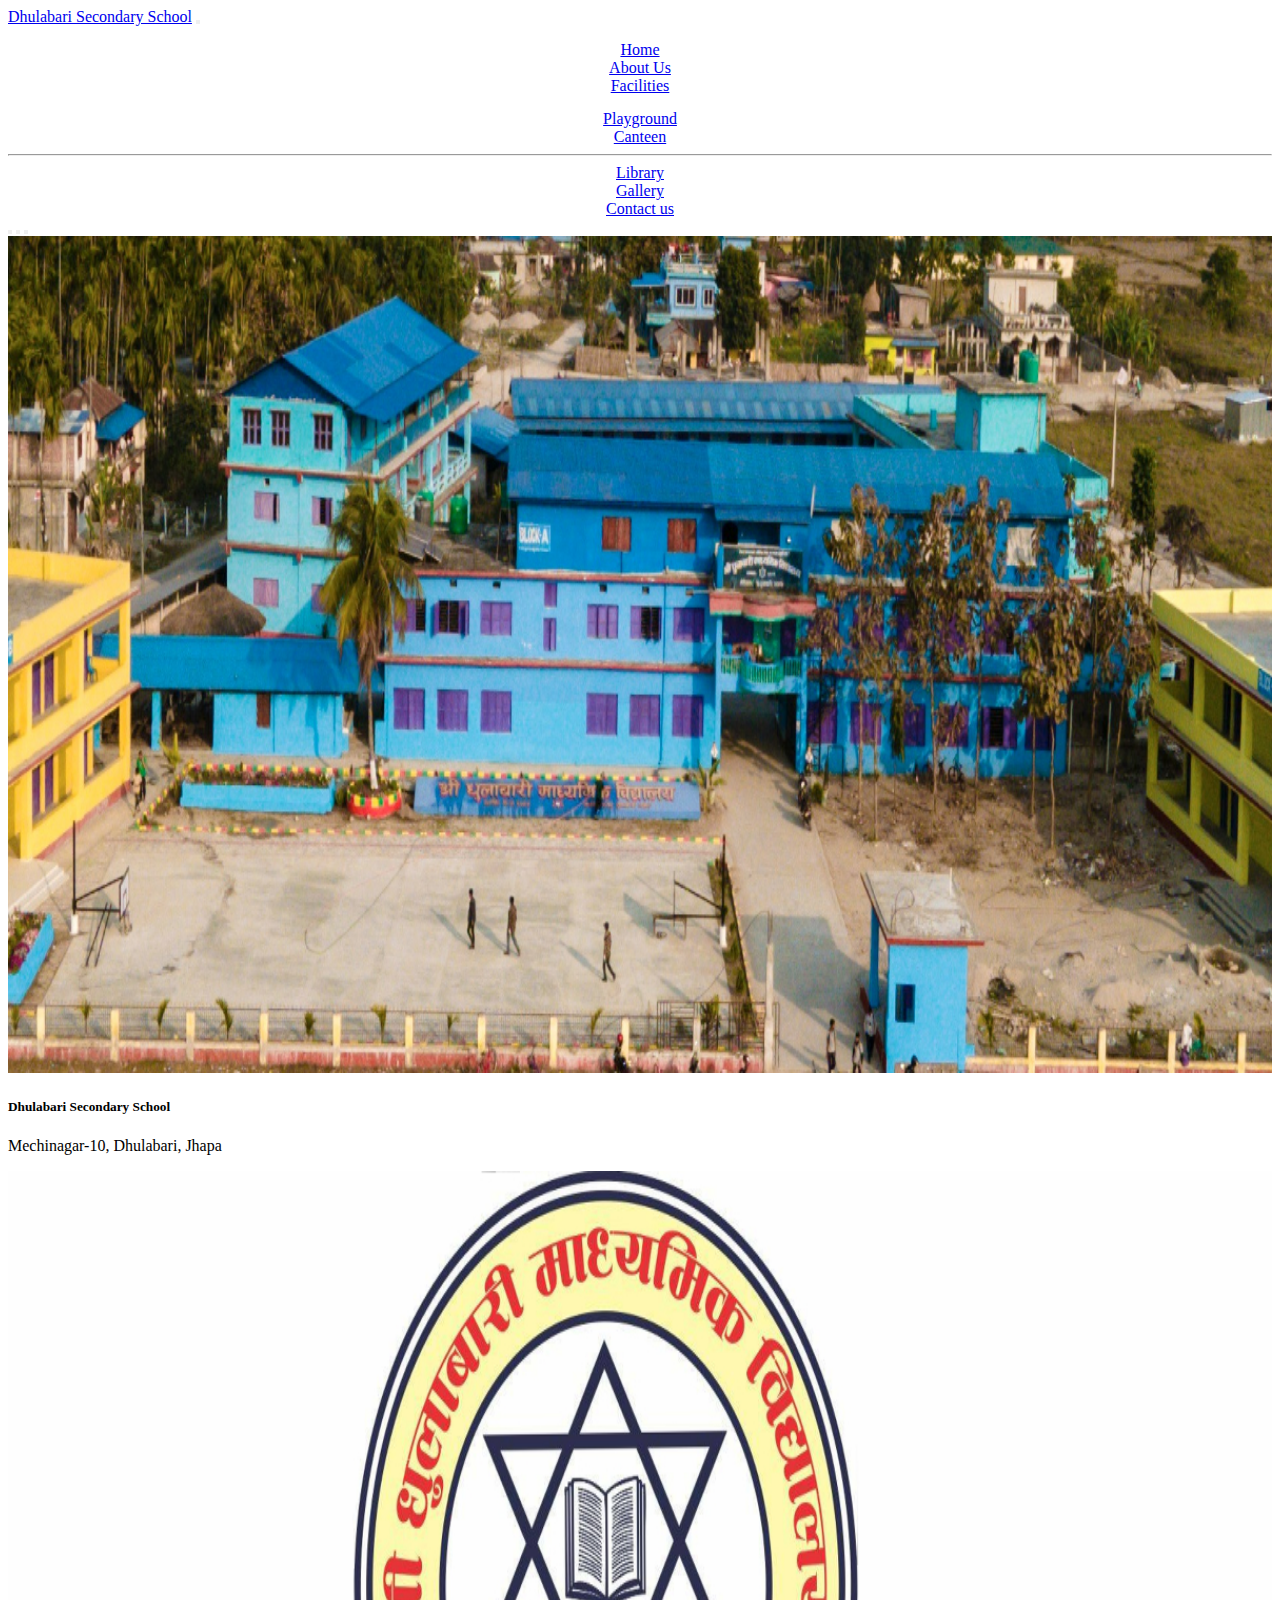
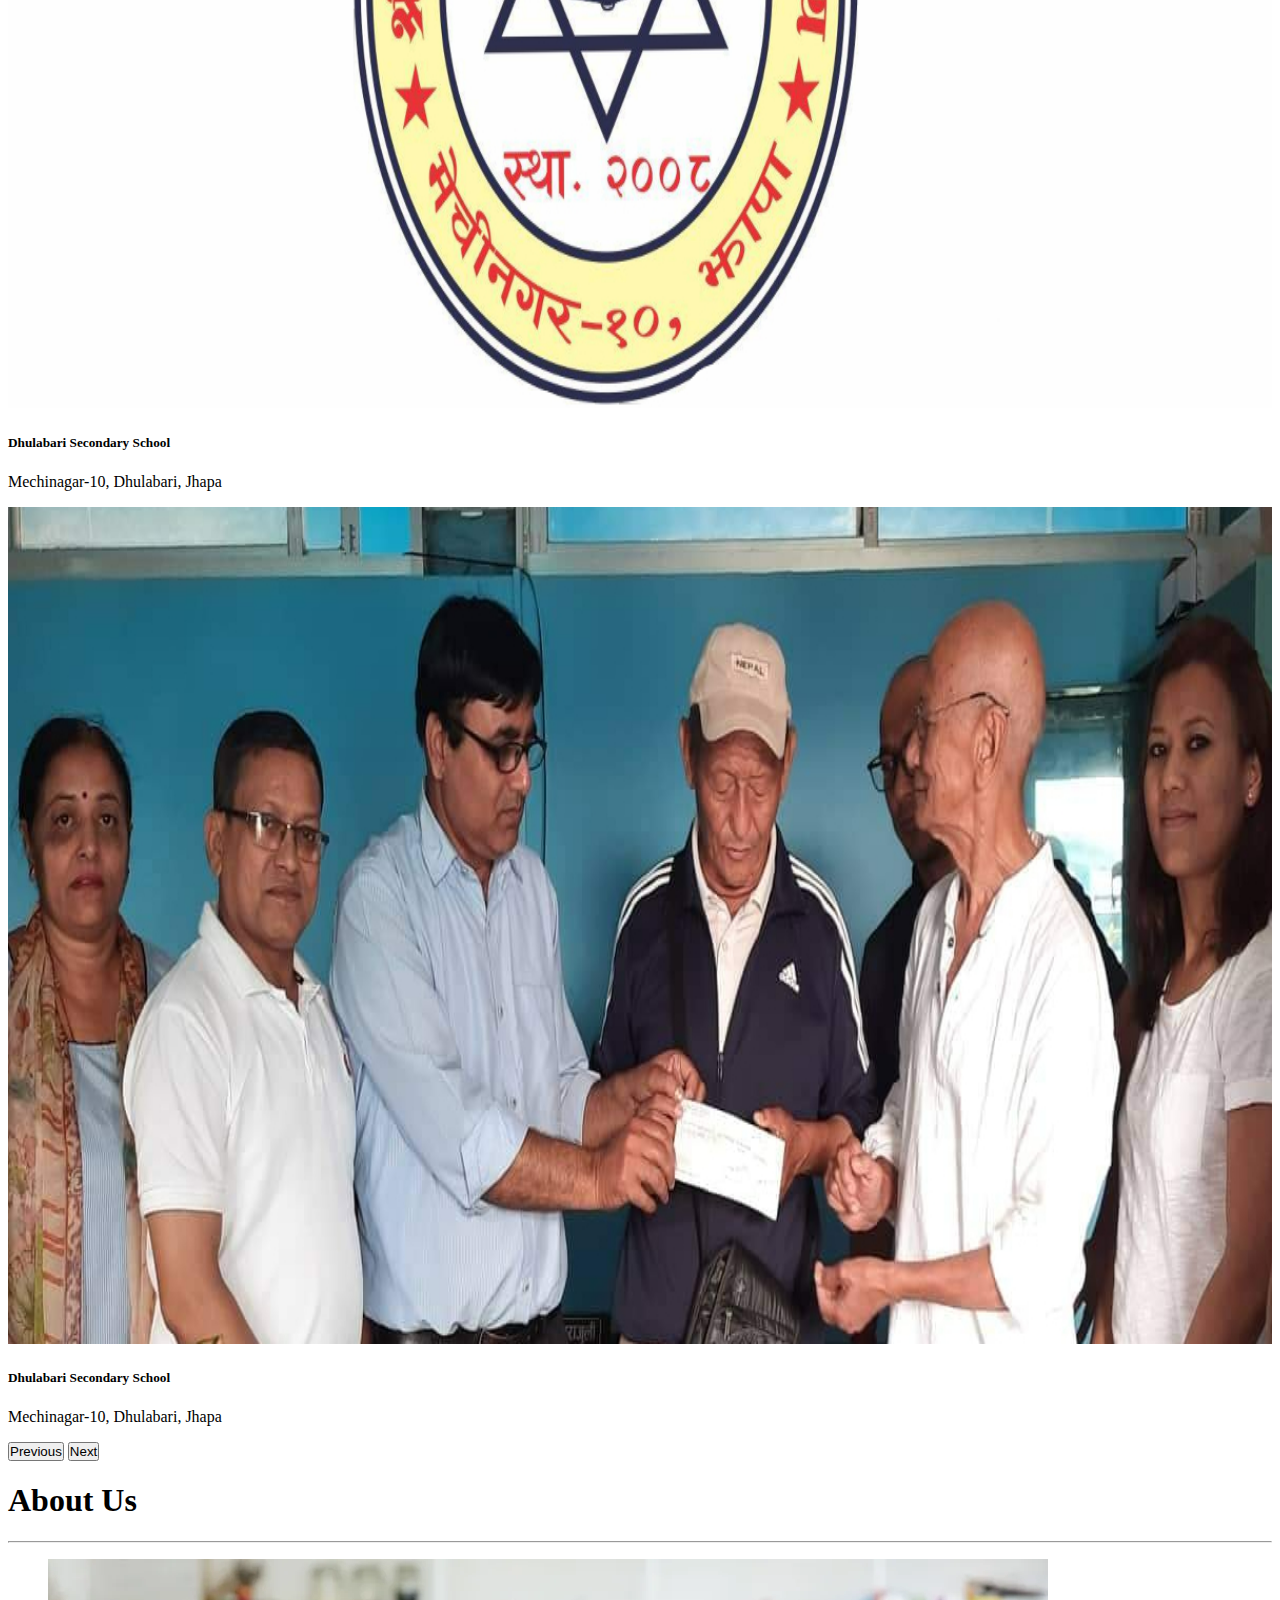
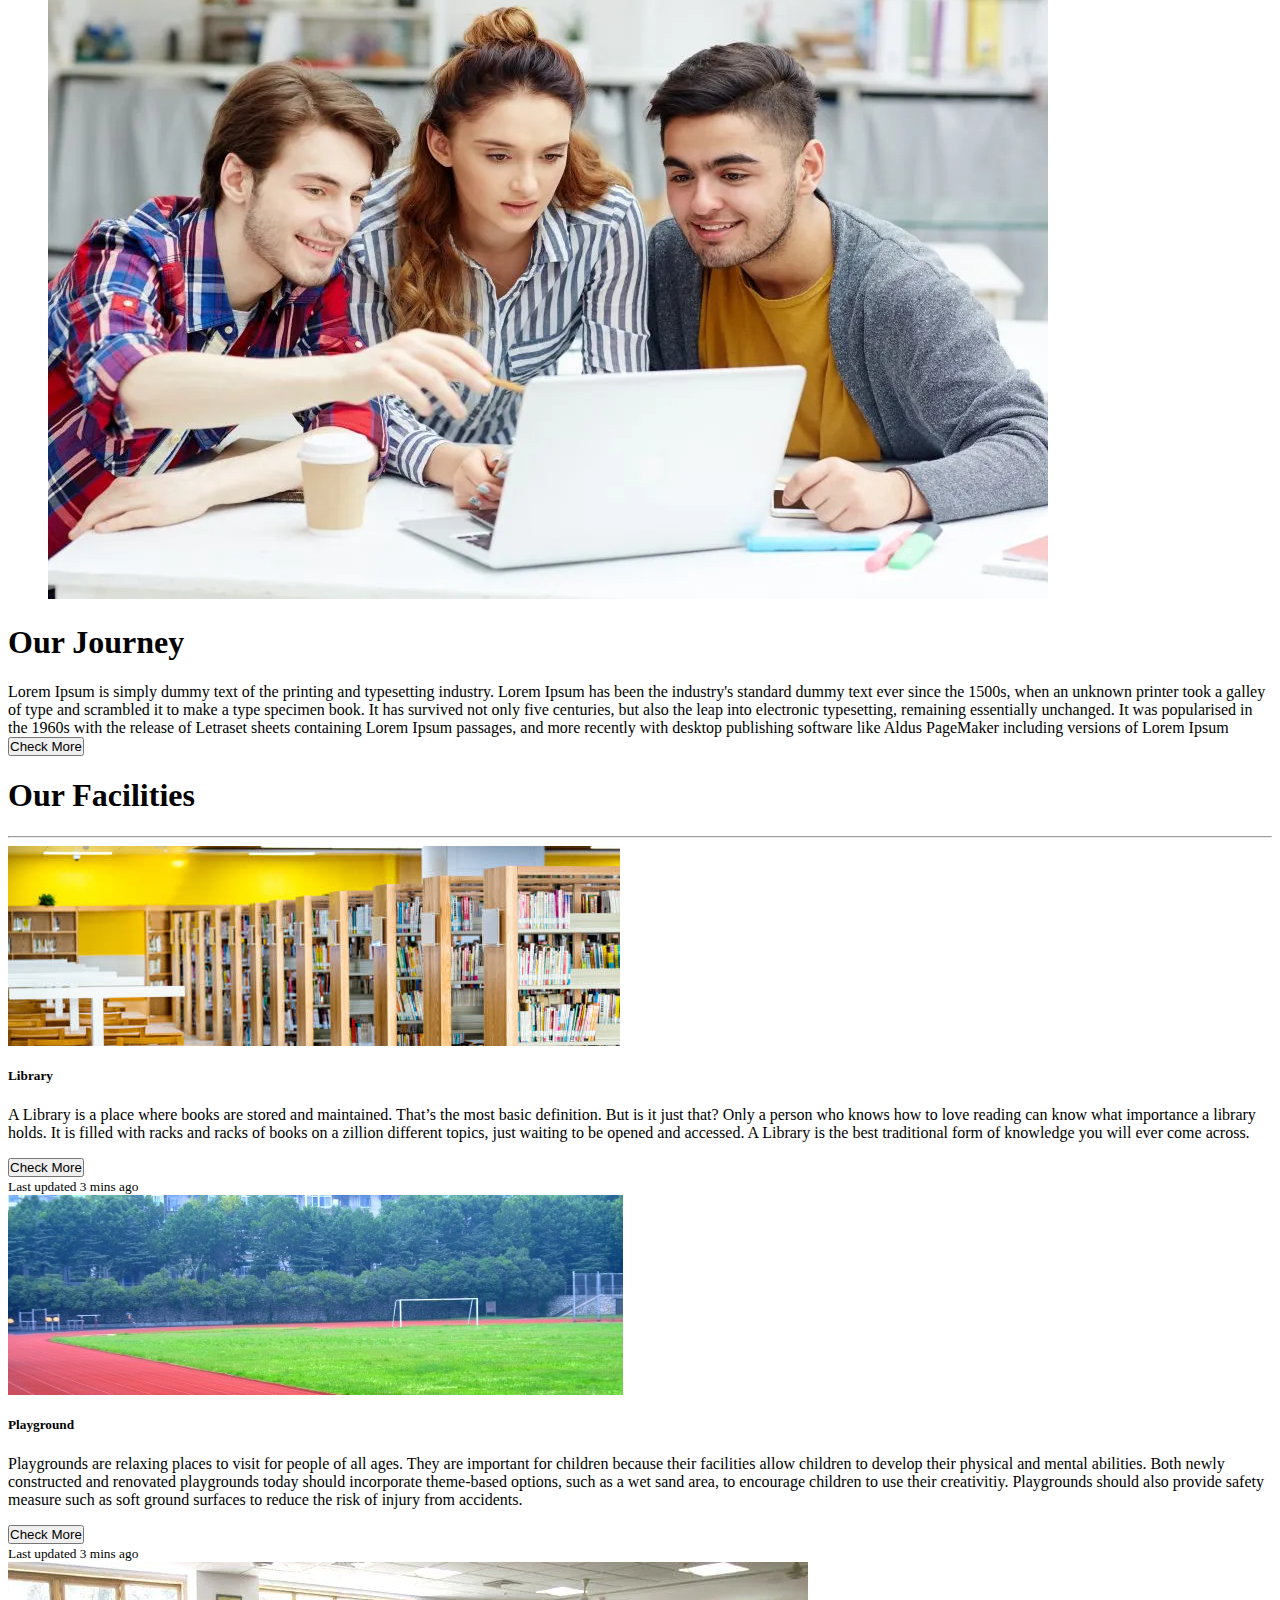
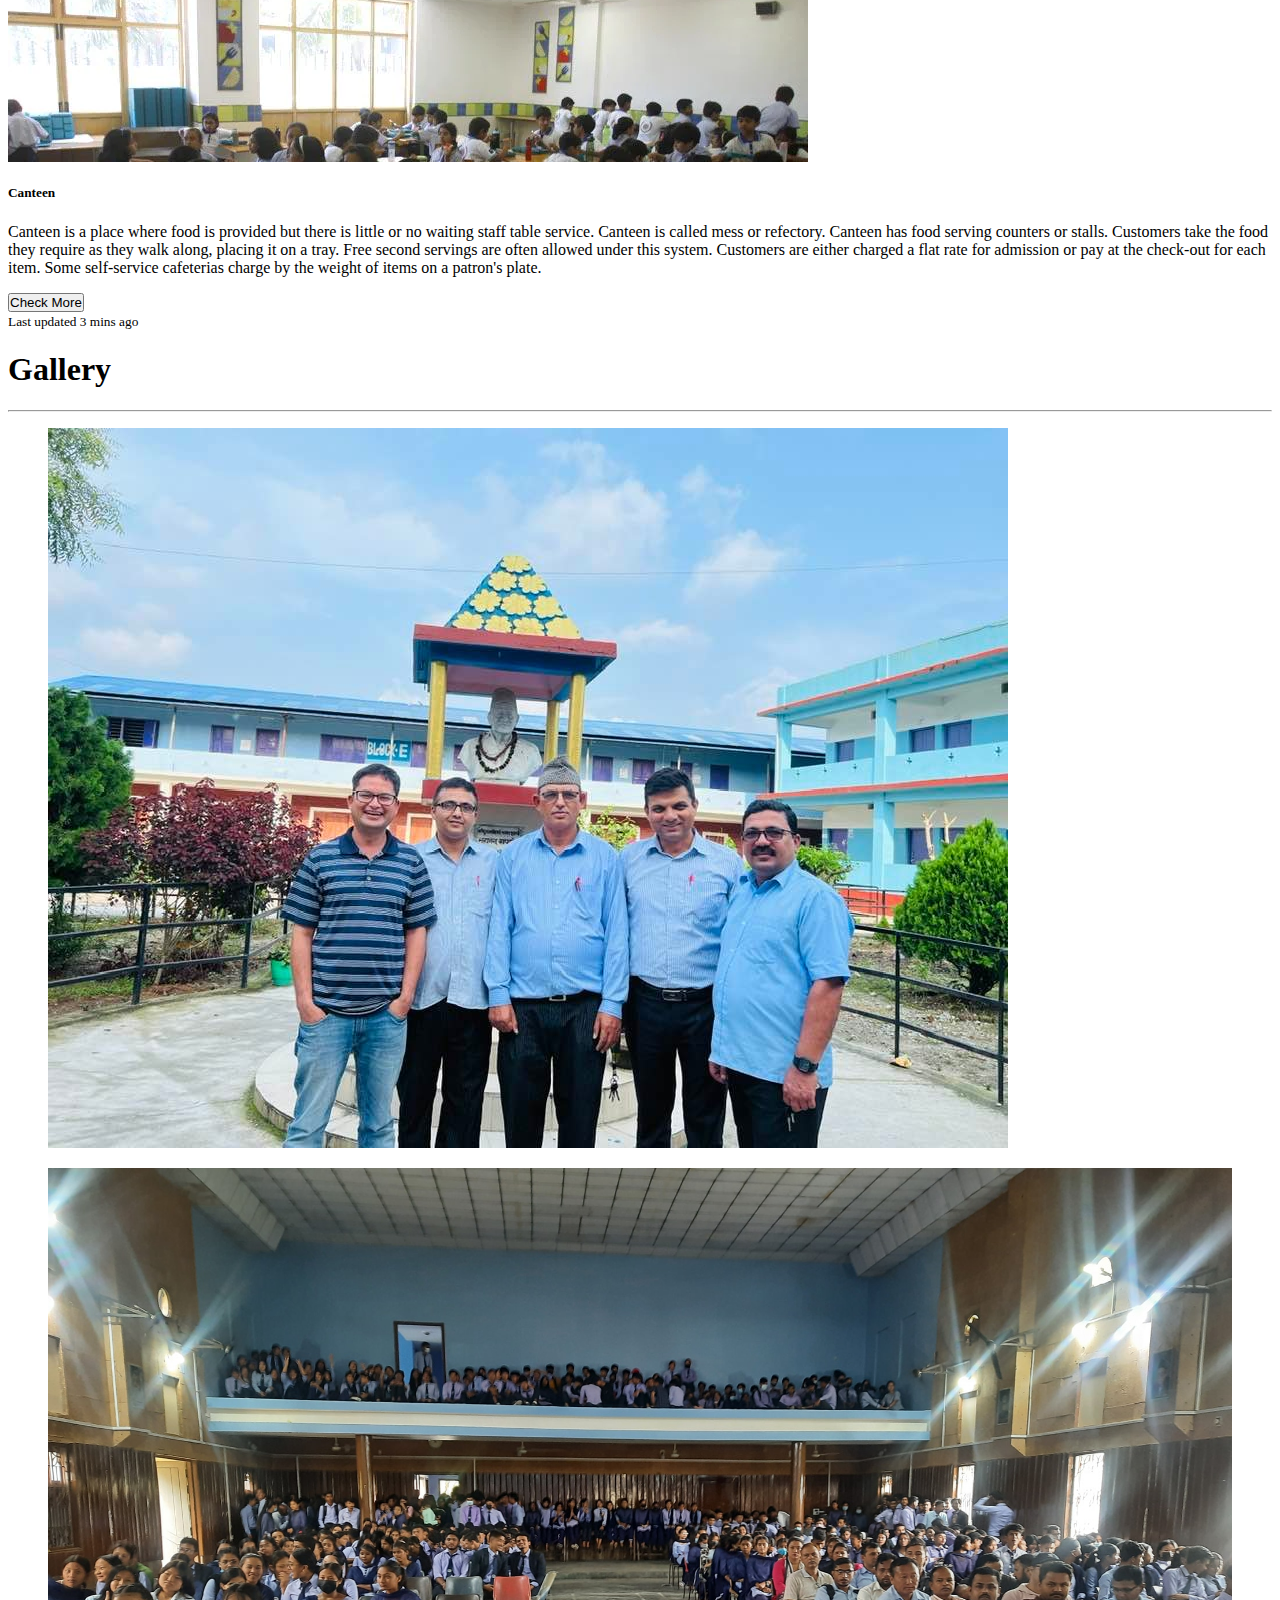
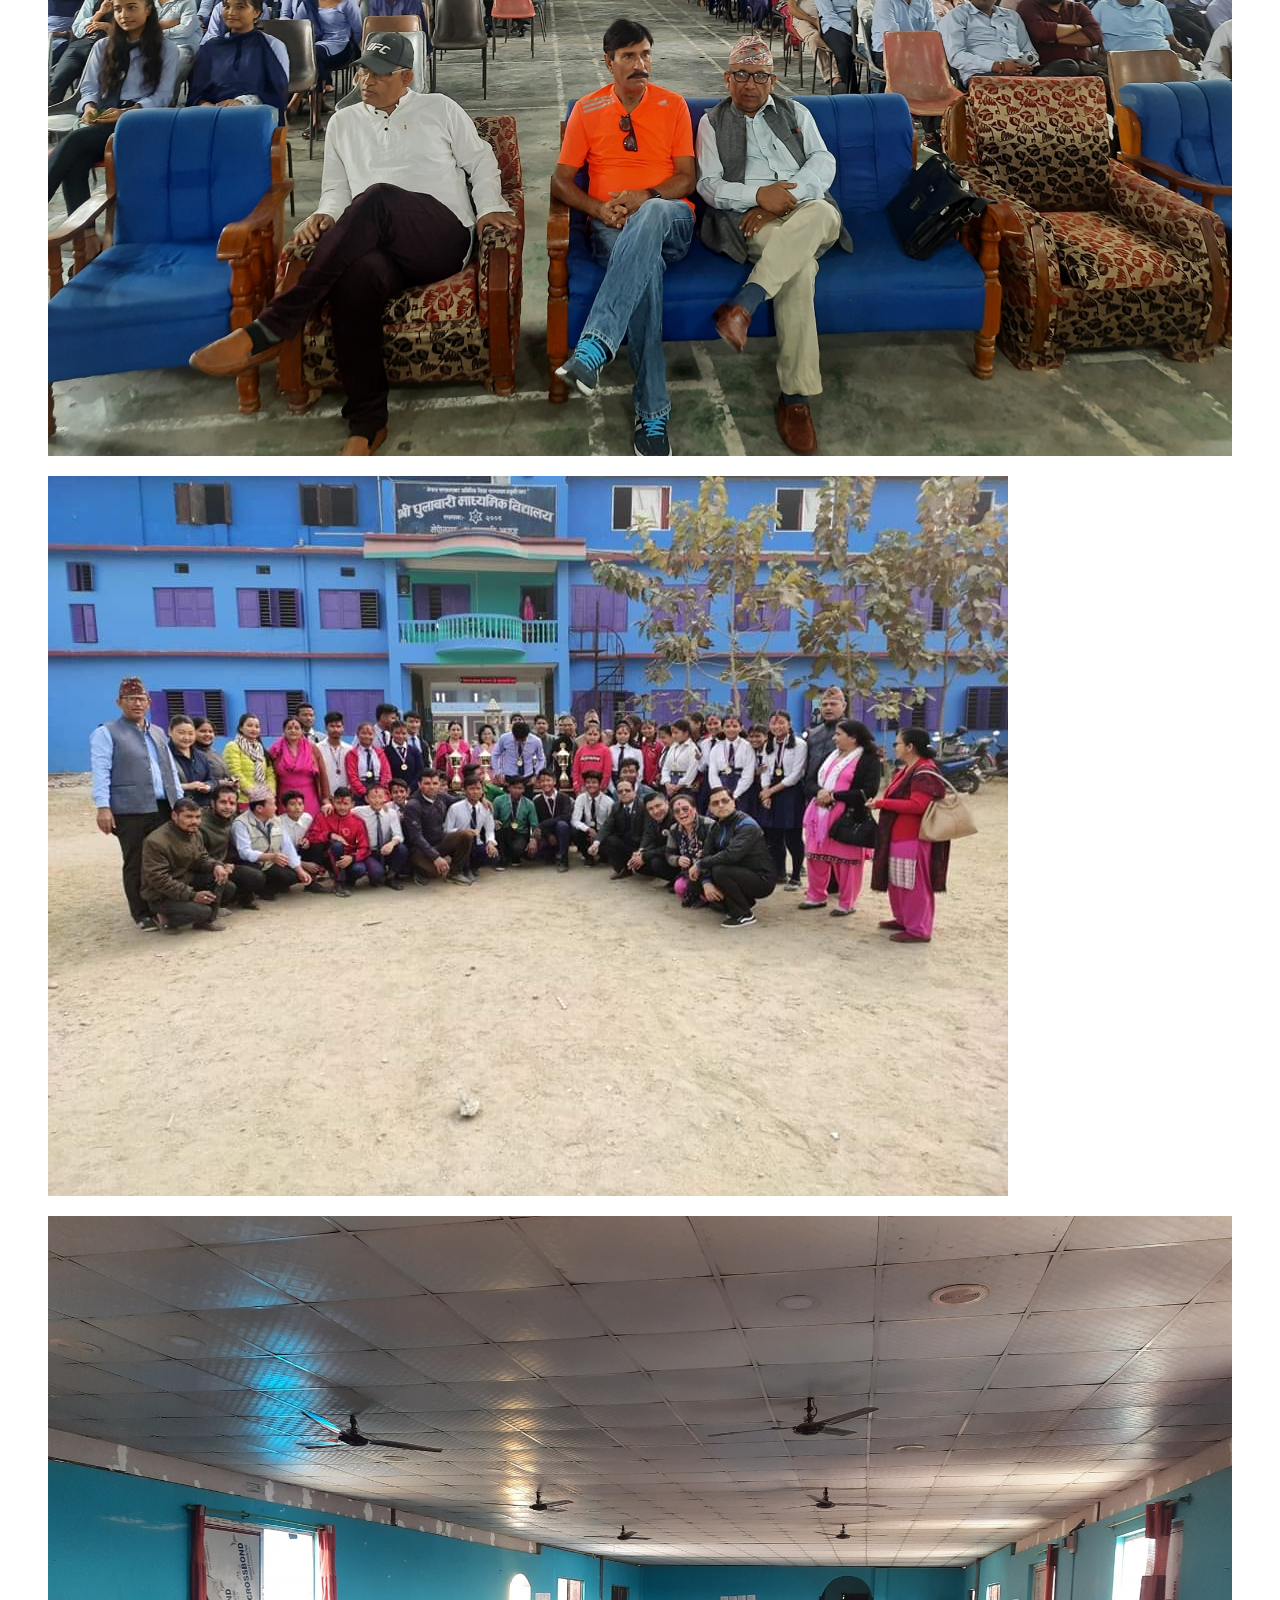
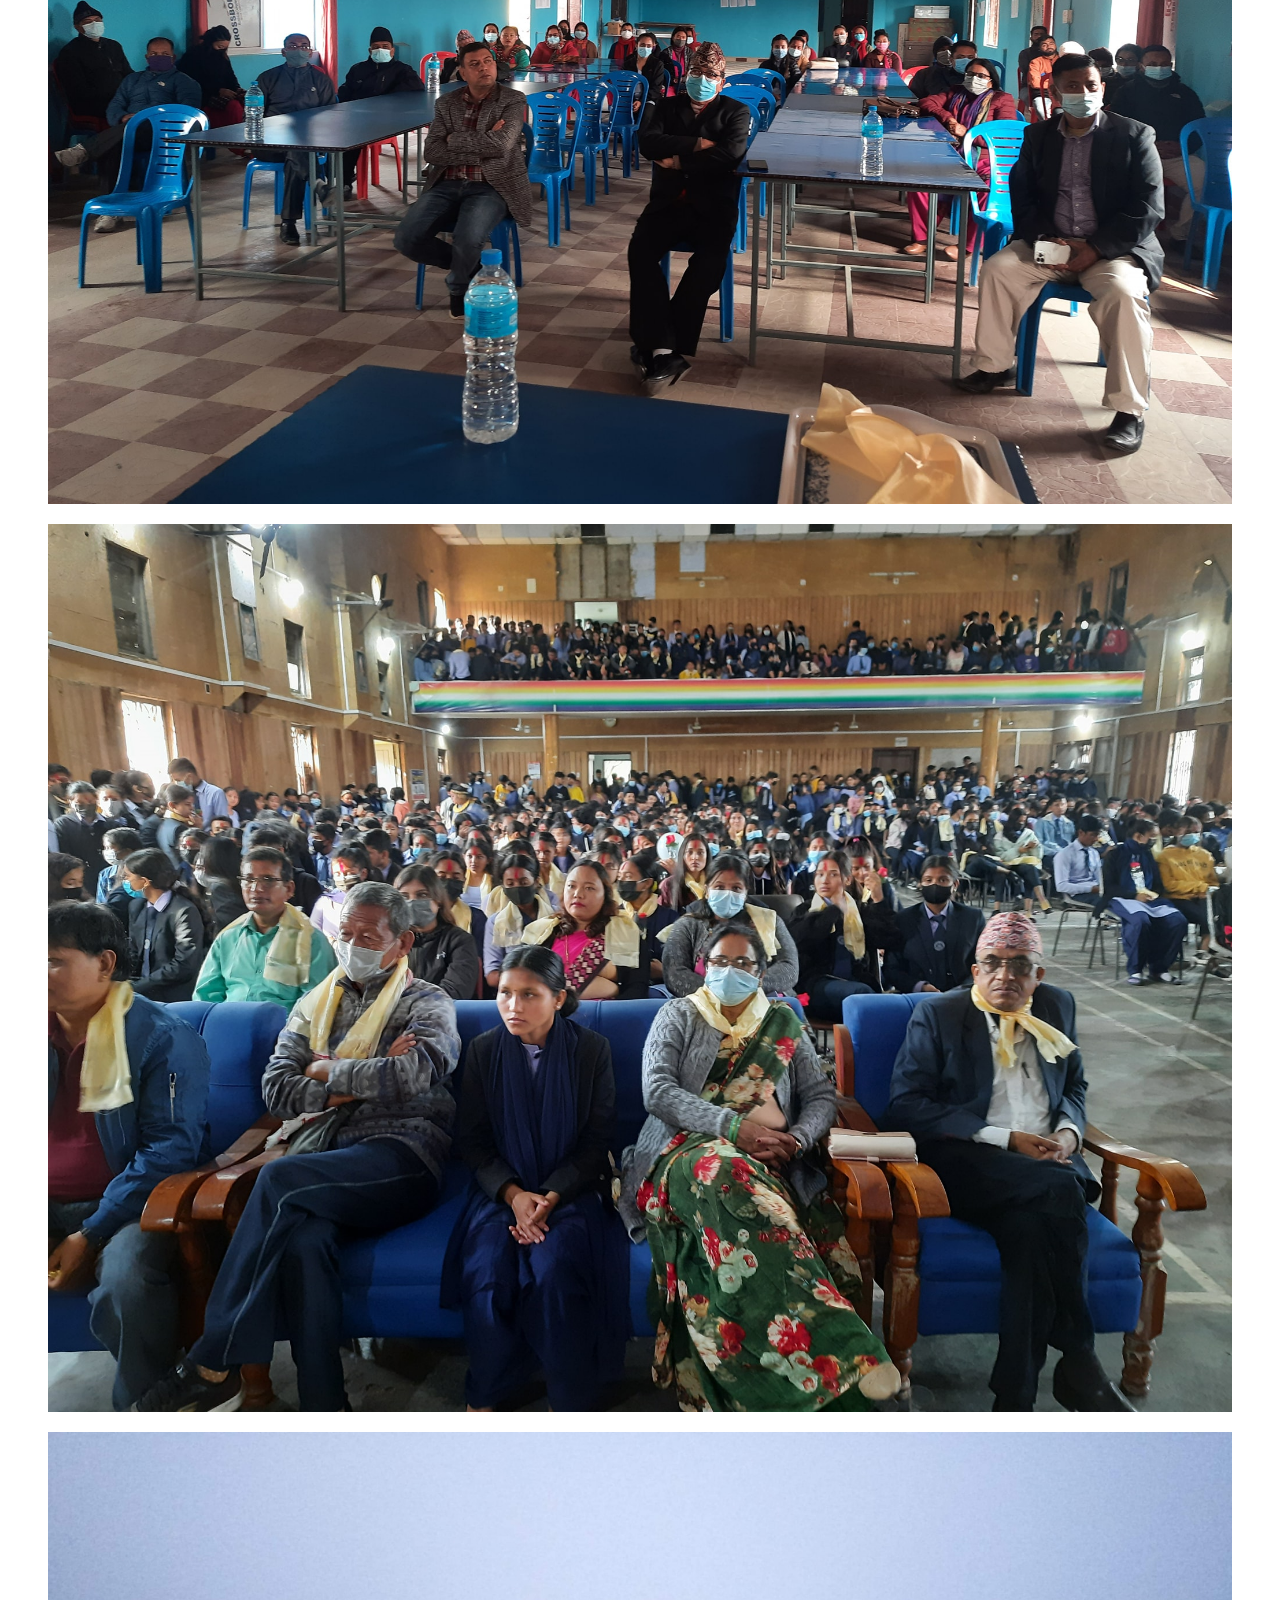
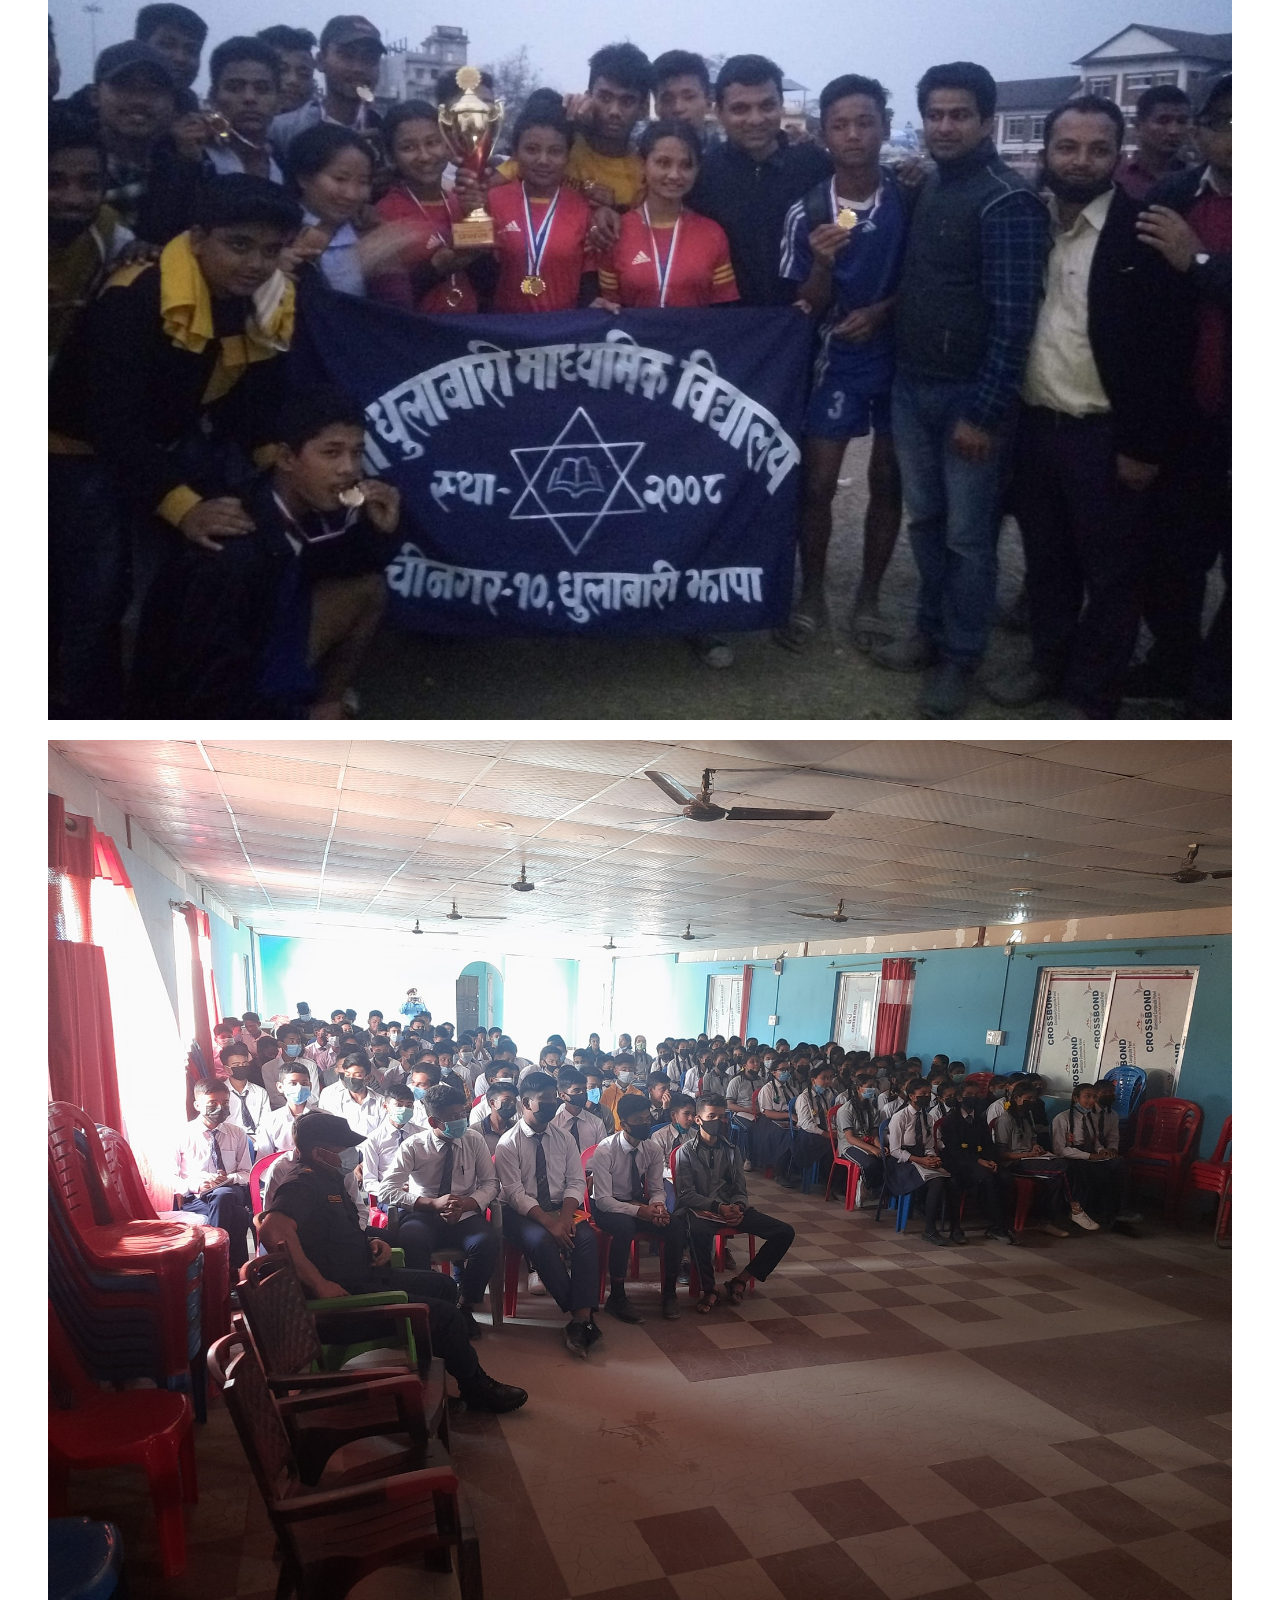
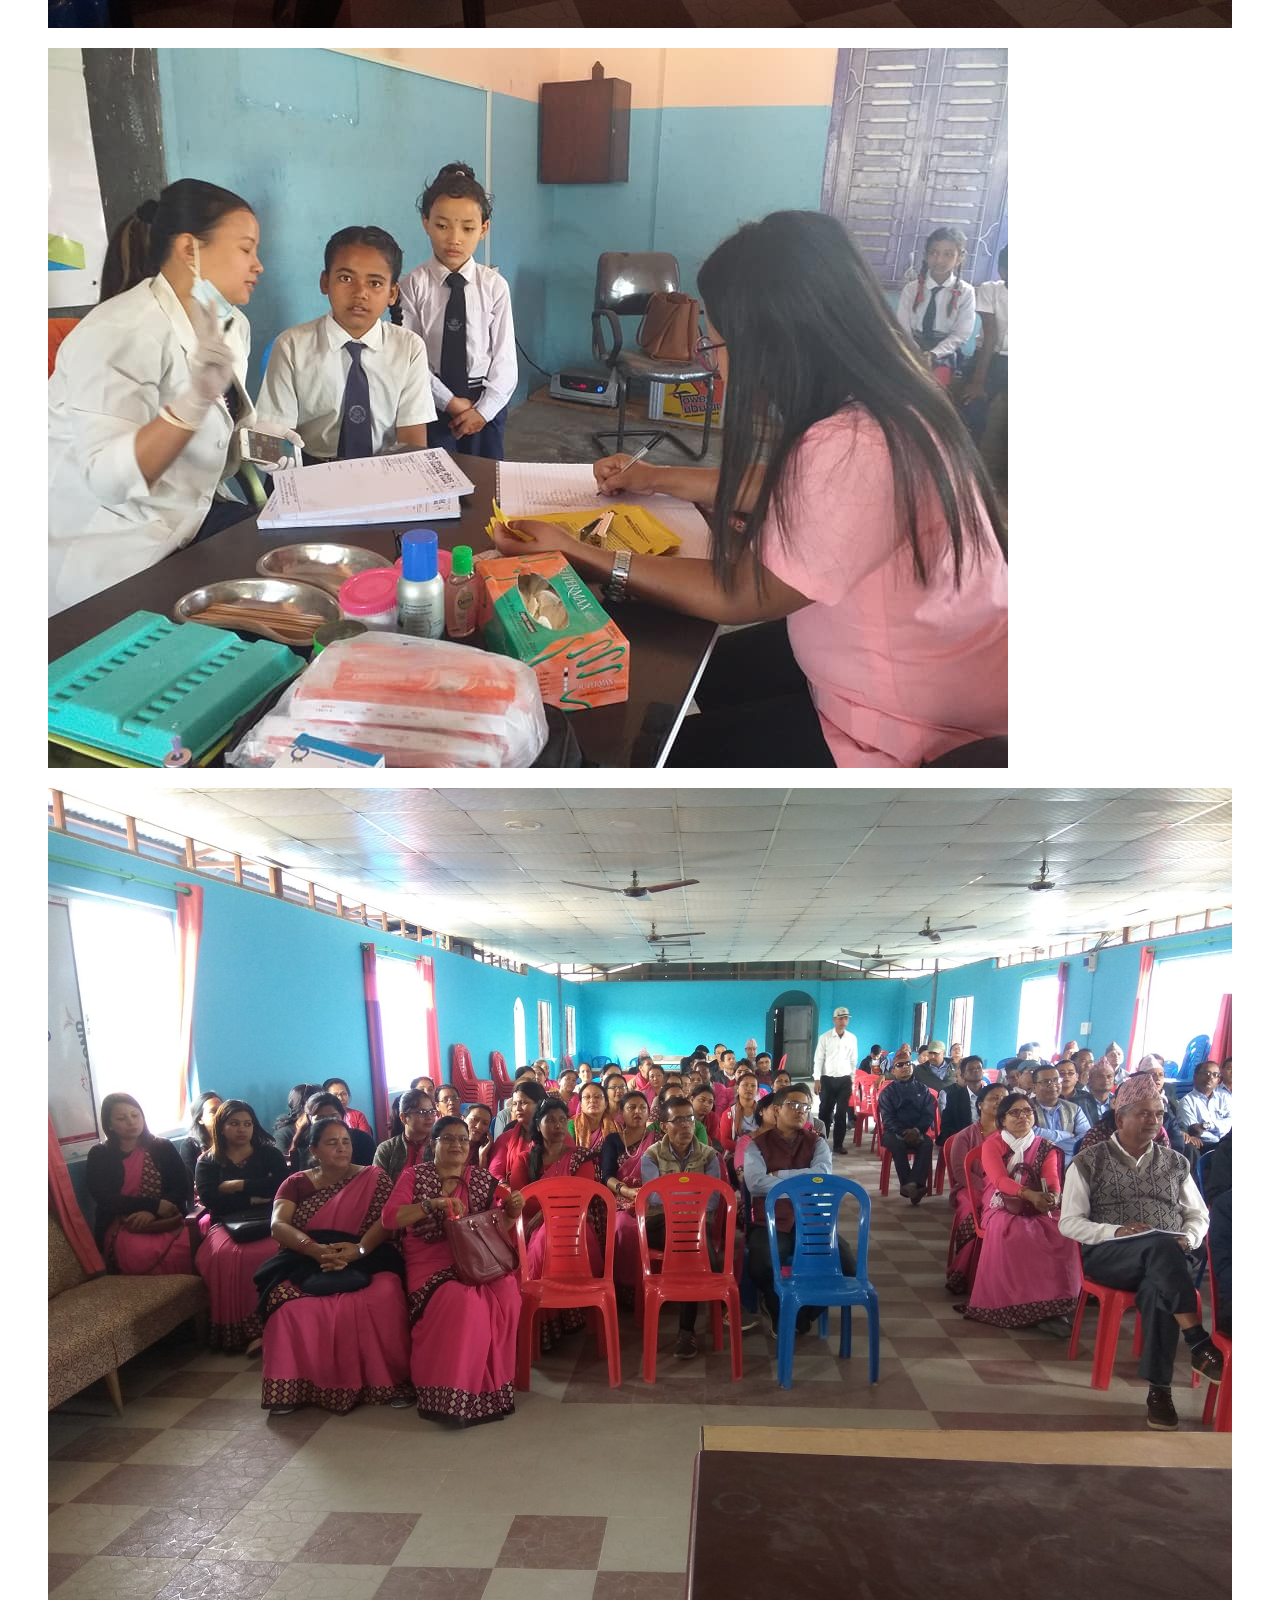
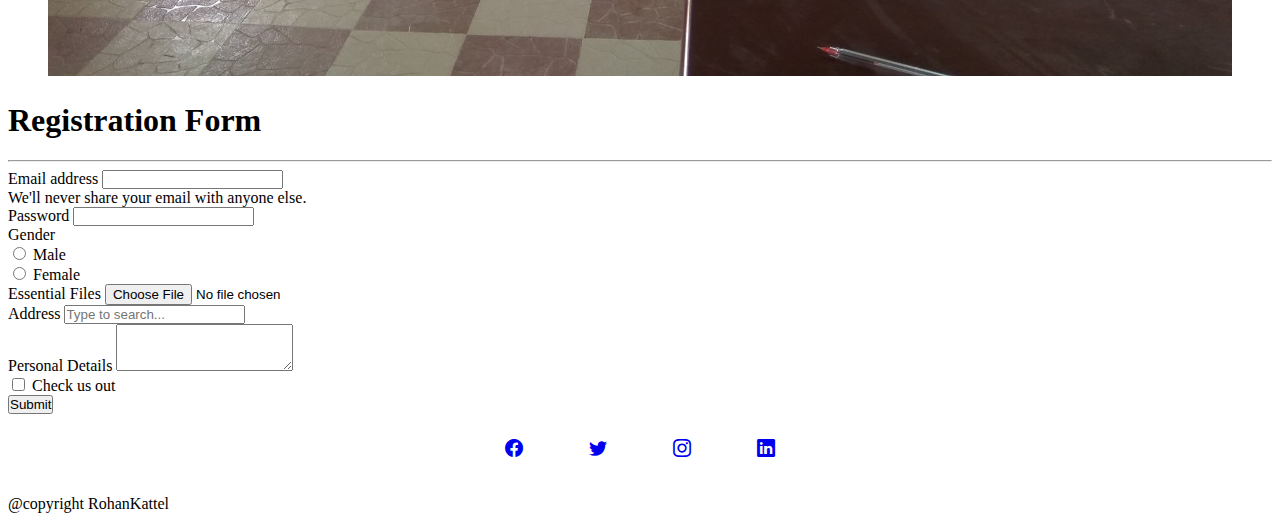
<file: index.html>
<!DOCTYPE html>
<html lang="en">

<head>
    <meta charset="UTF-8" />
    <meta http-equiv="X-UA-Compatible" content="IE=edge" />
    <meta name="viewport" content="width=device-width, initial-scale=1.0" />
    <link href="https://cdn.jsdelivr.net/npm/bootstrap@5.0.1/dist/css/bootstrap.min.css" rel="stylesheet"
        integrity="sha384-+0n0xVW2eSR5OomGNYDnhzAbDsOXxcvSN1TPprVMTNDbiYZCxYbOOl7+AMvyTG2x" crossorigin="anonymous" />
    <link rel="stylesheet" href="https://cdn.jsdelivr.net/npm/bootstrap-icons@1.3.0/font/bootstrap-icons.css" />
    <link herf="https://cdn.jsdelivr.net/npm/@fortawesome/fontawesome-free@6.1.1/css/fontawesome.min.css" />
    <link href="https://api.mapbox.com/mapbox-gl-js/v2.1.1/mapbox-gl.css" rel="stylesheet" />
    <!---css link--->
    <link rel="stylesheet" type="text/css" href="styles.css" />
    <title>Agency Website</title>
</head>

<body>
    <!------------------------navbar---------------------->
    <nav class="navbar navbar-expand-lg navbar-light bg-info">
        <div class="container-fluid">
            <a class="navbar-brand" href="#">Dhulabari Secondary School</a>
            <button class="navbar-toggler" type="button" data-bs-toggle="collapse"
                data-bs-target="#navbarSupportedContent" aria-controls="navbarSupportedContent" aria-expanded="false"
                aria-label="Toggle navigation">
                <span class="navbar-toggler-icon"></span>
            </button>
            <div class="collapse navbar-collapse" id="navbarSupportedContent">
                <ul class="navbar-nav ms-auto mb-2 mb-lg-0">
                    <li class="nav-item">
                        <a class="nav-link active" aria-current="page" href="index.html">Home</a>
                    </li>
                    <li class="nav-item">
                        <a class="nav-link" href="about.html">About Us</a>
                    </li>
                    <li class="nav-item dropdown">
                        <a class="nav-link dropdown-toggle" href="#" id="navbarDropdown" role="button"
                            data-bs-toggle="dropdown" aria-expanded="false">
                            Facilities
                        </a>
                        <ul class="dropdown-menu" aria-labelledby="navbarDropdown">
                            <li><a class="dropdown-item" href="playground.html">Playground</a></li>
                            <li><a class="dropdown-item" href="Healthy.html">Canteen</a></li>
                            <li>
                                <hr class="dropdown-divider">
                            </li>
                            <li><a class="dropdown-item" href="library.html">Library</a></li>
                        </ul>
                    </li>
                    <li class="nav-item">
                        <a class="nav-link" href="gallery.html">Gallery</a>
                    </li>
                    <li class="nav-item">
                        <a class="nav-link" href="contact.html">Contact us</a>
                    </li>
            </div>
        </div>
    </nav>
    <!-- ----carousel--- -->
    <div id="carouselExampleCaptions" class="carousel slide" data-bs-ride="carousel">
        <div class="carousel-indicators">
            <button type="button" data-bs-target="#carouselExampleCaptions" data-bs-slide-to="0" class="active"
                aria-current="true" aria-label="Slide 1"></button>
            <button type="button" data-bs-target="#carouselExampleCaptions" data-bs-slide-to="1"
                aria-label="Slide 2"></button>
            <button type="button" data-bs-target="#carouselExampleCaptions" data-bs-slide-to="2"
                aria-label="Slide 3"></button>
        </div>
        <div class="carousel-inner">
            <div class="carousel-item active">
                <img src="m20.jpg" class="d-block w-100" alt="images">
                <div class="carousel-caption d-none d-md-block">
                    <h5>Dhulabari Secondary School</h5>
                    <p>Mechinagar-10, Dhulabari, Jhapa</p>
                </div>
            </div>
            <div class="carousel-item">
                <img src="m45.jpg" class="d-block w-100" alt="images">
                <div class="carousel-caption d-none d-md-block">
                    <h5>Dhulabari Secondary School</h5>
                    <p>Mechinagar-10, Dhulabari, Jhapa</p>
                </div>
            </div>
            <div class="carousel-item">
                <img src="m21.jpg" class="d-block w-100" alt="images">
                <div class="carousel-caption d-none d-md-block">
                    <h5>Dhulabari Secondary School</h5>
                    <p>Mechinagar-10, Dhulabari, Jhapa</p>
                </div>
            </div>
        </div>
        <button class="carousel-control-prev" type="button" data-bs-target="#carouselExampleCaptions"
            data-bs-slide="prev">
            <span class="carousel-control-prev-icon" aria-hidden="true"></span>
            <span class="visually-hidden">Previous</span>
        </button>
        <button class="carousel-control-next" type="button" data-bs-target="#carouselExampleCaptions"
            data-bs-slide="next">
            <span class="carousel-control-next-icon" aria-hidden="true"></span>
            <span class="visually-hidden">Next</span>
        </button>
    </div>
    <!------------------------our courses----------------------->
    <section class="main_heading my-5">
        <div class="text-center">
            <h1 class="display-4">About Us</h1>
            <hr class="w-25 mx-auto">
        </div>
        <div class="container my-5">
            <div class="row">
                <div class="col-lg-6 col-md-6 col-12 col-xxl-6">
                    <figure>
                        <img src="img5.webp" alt="about images" class="img-fluid about_img">
                    </figure>
                </div>
                <div
                    class="col-lg-6 col-md-6 col-12 col-xxl-6 d-flex justify-content-center align-items-start flex-column">
                    <h1>Our Journey</h1>
                    <p1>
                        Lorem Ipsum is simply dummy text of the printing and typesetting industry. Lorem Ipsum has
                        been the industry's standard dummy text ever since the 1500s, when an unknown printer took a
                        galley of type and scrambled it to make a type specimen book. It has survived not only five
                        centuries, but also the leap into electronic typesetting, remaining essentially unchanged.
                        It was popularised in the 1960s with the release of Letraset sheets containing Lorem Ipsum
                        passages, and more recently with desktop publishing software like Aldus PageMaker including
                        versions of Lorem Ipsum
                    </p1>
                    <a href="about.html">
                        <button type="button" class="btn btn-outline-info data-bs-toggle=" tooltip"
                            data-bs-placement="right" title="Know More About Us">Check More</button>
                    </a>
                </div>
            </div>
        </div>
    </section>
    <!-------our facilities------>
    <section class="main_heading my-5 bg-light">
        <div class="text-center">
            <h1 class="display-4">Our Facilities</h1>
            <hr class="w-25 mx-auto">
        </div>
        <div class="container service">
            <div class="row">
                <div class="row row-cols-1 row-cols-md-3 g-4">
                    <div class="col">
                        <div class="card h-100">
                            <div class="ser_img">
                                <img src="img7.jpg" class="card-img-top" alt="images service">
                            </div>

                            <div class="card-body">
                                <h5 class="card-title">Library</h5>
                                <p class="card-text">A Library is a place where books are stored and maintained. That’s
                                    the most basic definition. But is it just that? Only a person who knows how to love
                                    reading can know what importance a library holds. It is filled with racks and racks
                                    of books on a zillion different topics, just waiting to be opened and accessed. A
                                    Library is the best traditional form of knowledge you will ever come across.</p>
                            </div>
                            <a href="library.html">
                            <div class="col-xxl-12 text-center my-5">
                                <button type="button" class="btn btn-outline-info data-bs-toggle=" tooltip"
                                    data-bs-placement="right" title="Learn More About Our Services">Check More</button>
                            </div>
                            </a>
                            <div class="card-footer">
                                <small class="text-muted">Last updated 3 mins ago</small>
                            </div>

                        </div>
                    </div>
                    <div class="col">
                        <div class="card h-100">
                            <div class="ser_img">
                                <img src="img6.jpg" class="card-img-top" alt="images services">
                            </div>
                            <div class="card-body">
                                <h5 class="card-title">Playground</h5>
                                <p class="card-text">Playgrounds are relaxing places to visit for people of all ages.
                                    They are important for children because their facilities allow children to develop
                                    their physical and mental abilities. Both newly constructed and renovated
                                    playgrounds today should incorporate theme-based options, such as a wet sand area,
                                    to encourage children to use their creativitiy. Playgrounds should also provide
                                    safety measure such as soft ground surfaces to reduce the risk of injury from
                                    accidents.</p>
                            </div>
                            <a href="playground.html">
                            <div class="col-xxl-12 text-center my-5">
                                <button type="button" class="btn btn-outline-info data-bs-toggle=" tooltip"
                                    data-bs-placement="right" title="Learn More About Our Services">Check More</button>
                            </div>
                        </a>
                            <div class="card-footer">
                                <small class="text-muted">Last updated 3 mins ago</small>
                            </div>
                        </div>
                    </div>
                    <div class="col">
                        <div class="card h-100">
                            <div class="ser_img">
                                <img src="img4.webp" class="card-img-top" alt="images services">
                            </div>

                            <div class="card-body">
                                <h5 class="card-title">Canteen</h5>
                                <p class="card-text">Canteen is a place where food is provided but there is little or no
                                    waiting staff table service. Canteen is called mess or refectory. Canteen has food
                                    serving counters or stalls. Customers take the food they require as they walk along,
                                    placing it on a tray. Free second servings are often allowed under this system.
                                    Customers are either charged a flat rate for admission or pay at the check-out for
                                    each item. Some self-service cafeterias charge by the weight of items on a patron's
                                    plate.</p>
                            </div>
                            <a href="healthy.html">
                            <div class="col-xxl-12 text-center my-5">
                                <button type="button" class="btn btn-outline-info data-bs-toggle=" tooltip"
                                    data-bs-placement="right" title="Learn More About Our Services">Check More</button>
                            </div>
                            </a>
                            <div class="card-footer">
                                <small class="text-muted">Last updated 3 mins ago</small>

                            </div>
                        </div>
                    </div>
                </div>

    </section>
    <!-----Gallery----->
    <section class="main_heading my-5 bg-none">
        <div class="text-center">
            <h1 class="display-4">Gallery</h1>
            <hr class="w-25 mx-auto">
        </div>
        <div class="container">
            <div class="row gy-2 my-5">
                <div class="col-md-4 col-9 col-xxl-4 mx-auto">
                    <figure>
                        <img src="m1.jpg" alt="Gallery" class="img-fluid">
                    </figure>
                </div>
                <div class="col-md-4 col-9 col-xxl-4 mx-auto">
                    <figure>
                        <img src="m2.jpg" alt="Gallery" class="img-fluid">
                    </figure>
                </div>
                <div class="col-md-4 col-9 col-xxl-4 mx-auto">
                    <figure>
                        <img src="m11.jpg" alt="Gallery" class="img-fluid">
                    </figure>
                </div>
                <div class="col-md-4 col-9 col-xxl-4 mx-auto">
                    <figure>
                        <img src="m4.jpg" alt="Gallery" class="img-fluid">
                    </figure>
                </div>
                <div class="col-md-4 col-9 col-xxl-4 mx-auto">
                    <figure>
                        <img src="m5.jpg" alt="Gallery" class="img-fluid">
                    </figure>
                </div>
                <div class="col-md-4 col-9 col-xxl-4 mx-auto">
                    <figure>
                        <img src="m6.jpg" alt="Gallery" class="img-fluid">
                    </figure>
                </div>
                <div class="col-md-4 col-9 col-xxl-4 mx-auto">
                    <figure>
                        <img src="m7.jpg" alt="Gallery" class="img-fluid">
                    </figure>
                </div>
                <div class="col-md-4 col-9 col-xxl-4 mx-auto">
                    <figure>
                        <img src="m10.jpg" alt="Gallery" class="img-fluid">
                    </figure>
                </div>
                <div class="col-md-4 col-9 col-xxl-4 mx-auto">
                    <figure>
                        <img src="m9.jpg" alt="Gallery" class="img-fluid">
                    </figure>
                </div>
            </div>
            <!-----Contact us----->
            <section class="main_heading my-5 pt-5">
                <div class="text-center">
                    <h1 class="display-4">Registration Form</h1>
                    <hr class="w-25 mx-auto">
                </div>
                <div class="container">
                    <div class="row">
                        <div class="col-xxl-8 col-10 col-8 ">
                            <form>
                                <div class="mb-3">
                                    <label for="exampleInputEmail1" class="form-label">Email address</label>
                                    <input type="email" class="form-control" id="exampleInputEmail1"
                                        aria-describedby="emailHelp">
                                    <div id="emailHelp" class="form-text">We'll never share your email with anyone else.
                                    </div>
                                </div>
                                <div class="mb-3">
                                    <label for="exampleInputPassword1" class="form-label">Password</label>
                                    <input type="password" class="form-control" id="exampleInputPassword1">
                                </div>
                                <div class="mb-3 text-start">
                                    <label class="pr-5">Gender</label>
                                    <div class="form-check form-check-inline">
                                        <input class="form-check-input" type="radio" name="inlineRadioOptions"
                                            id="inlineRadio1" value="option1">
                                        <label class="form-check-label" for="inlineRadio1">Male</label>
                                    </div>
                                    <div class="form-check form-check-inline">
                                        <input class="form-check-input" type="radio" name="inlineRadioOptions"
                                            id="inlineRadio2" value="option2">
                                        <label class="form-check-label" for="inlineRadio2">Female</label>
                                    </div>
                                    <div class="mb-3">
                                        <label for="formFile" class="form-label">Essential Files</label>
                                        <input class="form-control" type="file" id="formFile">
                                    </div>
                                </div>
                                <div class="mb-3">
                                    <label for="exampleDataList" class="form-label">Address</label>
                                    <input class="form-control" list="datalistOptions" id="exampleDataList"
                                        placeholder="Type to search...">
                                    <datalist id="datalistOptions">
                                        <option value="Dhulabari"></option>
                                        <option value="Dhaijan"></option>
                                        <option value="Itavatta"></option>
                                        <option value="Jyamirgadi"></option>
                                        <option value="Bicharni"></option>
                                    </datalist>
                                </div>
                                <div class="mb-3">
                                    <label for="exampleFormControlTextarea1" class="form-label">Personal Details</label>
                                    <textarea class="form-control" id="exampleFormControlTextarea1" rows="3"></textarea>
                                </div>
                                <div class="mb-3 form-check">
                                    <input type="checkbox" class="form-check-input" id="exampleCheck1">
                                    <label class="form-check-label" for="exampleCheck1">Check us out</label>
                                </div>
                                <button type="submit" class="btn btn-primary">Submit</button>
                            </form>
                        </div>
                    </div>
                </div>
        </div>
    </section>
     <!-----links----->
     <section class="links">
        <ul class="wow">
            <li><a href="https://www.facebook.com/rohan.kattel.33"><i class="bi bi-facebook"></i></a></li>
            <li><a href="https://twitter.com/RohanKattel33"><i class="bi bi-twitter"></i></a></li>
            <li><a href="https://www.instagram.com/kattel_rohan/?hl=en"><i class="bi bi-instagram"></i></a></li>
            <li><a href="https://www.linkedin.com/in/rohan-kattel-28585a23b/"><i class="bi bi-linkedin"></i></a></li>
        </ul>
    </section>
    <!-- Footer -->
    <footer class="bg-secondary text-center text-white mb-0">
        <p>@copyright RohanKattel</p>
    </footer>

    <script src="https://cdn.jsdelivr.net/npm/bootstrap@5.0.1/dist/js/bootstrap.bundle.min.js"
        integrity="sha384-gtEjrD/SeCtmISkJkNUaaKMoLD0//ElJ19smozuHV6z3Iehds+3Ulb9Bn9Plx0x4"
        crossorigin="anonymous"></script>
    <script>
        var tooltipTriggerList = [].slice.call(document.querySelectorAll('[data-bs-toggle="tooltip"]'))
        var tooltipList = tooltipTriggerList.map(function (tooltipTriggerEl) {
            return new bootstrap.Tooltip(tooltipTriggerEl)
        })
    </script>
</body>

</html>
</file>
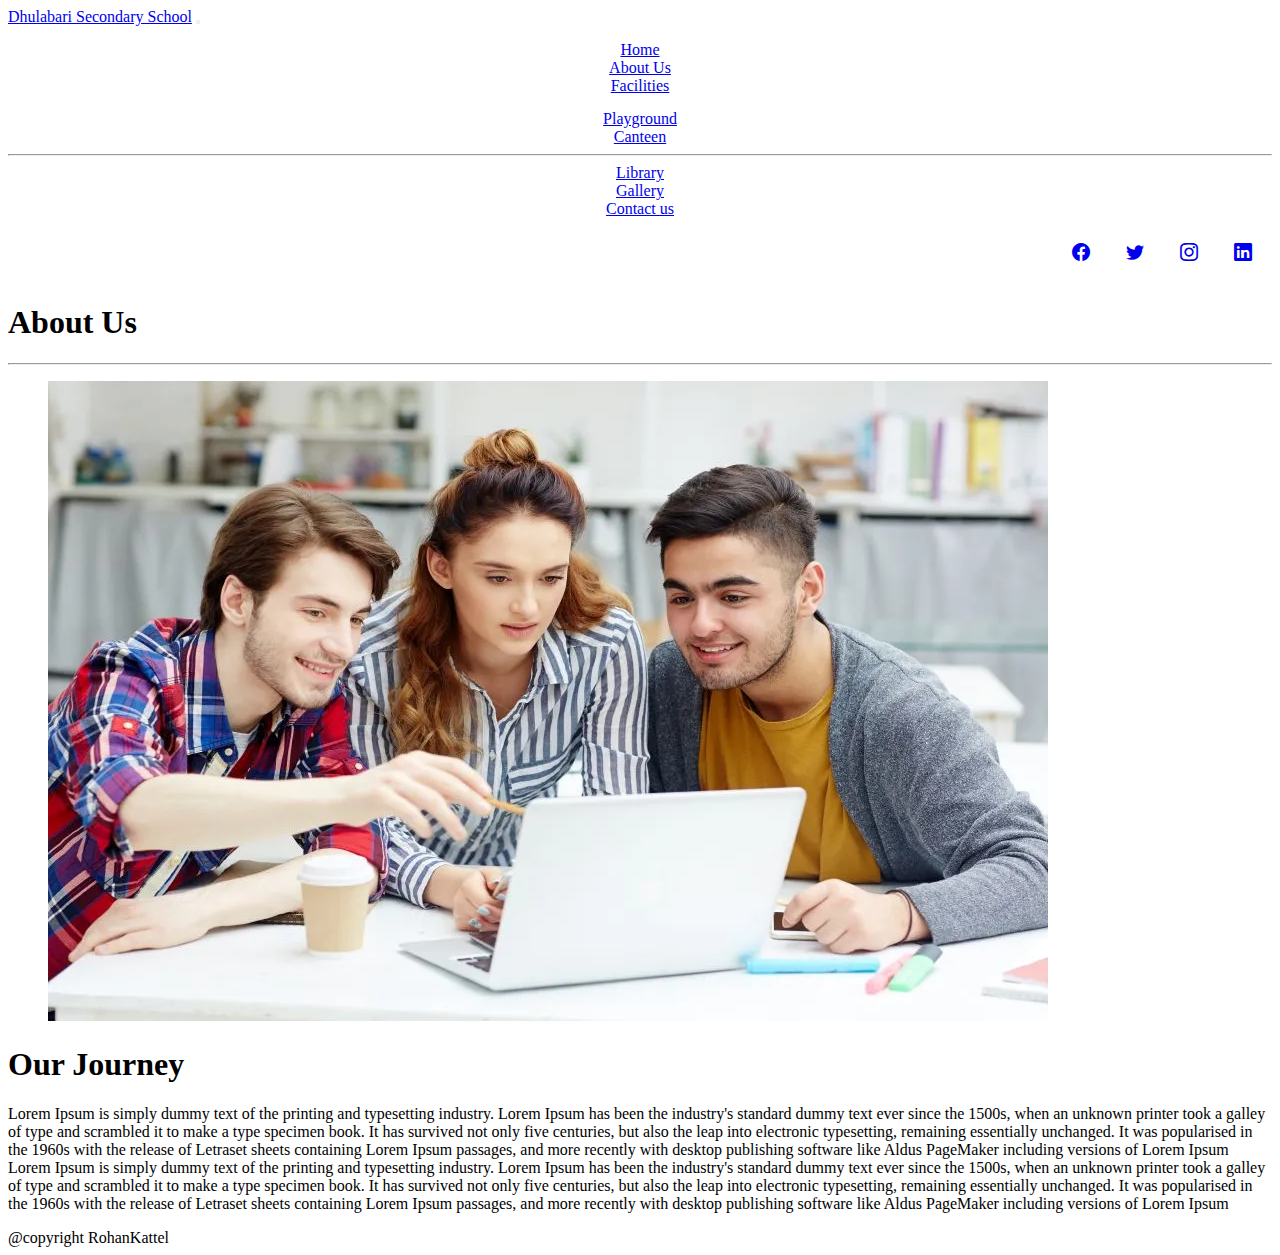
<file: about.html>
<!DOCTYPE html>
<html lang="en">

<head>
    <meta charset="UTF-8" />
    <meta http-equiv="X-UA-Compatible" content="IE=edge" />
    <meta name="viewport" content="width=device-width, initial-scale=1.0" />
    <link href="https://cdn.jsdelivr.net/npm/bootstrap@5.0.1/dist/css/bootstrap.min.css" rel="stylesheet"
        integrity="sha384-+0n0xVW2eSR5OomGNYDnhzAbDsOXxcvSN1TPprVMTNDbiYZCxYbOOl7+AMvyTG2x" crossorigin="anonymous" />
    <link rel="stylesheet" href="https://cdn.jsdelivr.net/npm/bootstrap-icons@1.3.0/font/bootstrap-icons.css" />
    <link href="https://api.mapbox.com/mapbox-gl-js/v2.1.1/mapbox-gl.css" rel="stylesheet" />
    <!---css link--->
    <link rel="stylesheet" type="text/css" href="styles.css" />
    <title>Agency Website</title>
</head>

<body>
    <!------------------------navbar---------------------->
    <nav class="navbar navbar-expand-lg navbar-light bg-info">
        <div class="container-fluid">
            <a class="navbar-brand" href="#">Dhulabari Secondary School</a>
            <button class="navbar-toggler" type="button" data-bs-toggle="collapse"
                data-bs-target="#navbarSupportedContent" aria-controls="navbarSupportedContent" aria-expanded="false"
                aria-label="Toggle navigation">
                <span class="navbar-toggler-icon"></span>
            </button>
            <div class="collapse navbar-collapse" id="navbarSupportedContent">
                <ul class="navbar-nav ms-auto mb-2 mb-lg-0">
                    <li class="nav-item">
                        <a class="nav-link active" aria-current="page" href="index.html">Home</a>
                    </li>
                    <li class="nav-item">
                        <a class="nav-link" href="about.html">About Us</a>
                    </li>
                    <li class="nav-item dropdown">
                        <a class="nav-link dropdown-toggle" href="#" id="navbarDropdown" role="button"
                            data-bs-toggle="dropdown" aria-expanded="false">
                            Facilities
                        </a>
                        <ul class="dropdown-menu" aria-labelledby="navbarDropdown">
                            <li><a class="dropdown-item" href="playground.html">Playground</a></li>
                            <li><a class="dropdown-item" href="Healthy.html">Canteen</a></li>
                            <li>
                                <hr class="dropdown-divider">
                            </li>
                            <li><a class="dropdown-item" href="library.html">Library</a></li>
                        </ul>
                    </li>
                    <li class="nav-item">
                        <a class="nav-link" href="gallery.html">Gallery</a>
                    </li>
                    <li class="nav-item">
                        <a class="nav-link" href="contact.html">Contact us</a>
                    </li>
            </div>
        </div>
    </nav>

    <section class="main_heading my-5">
        <div class="text-center">
            <!-----links----->
            <section class="link">
                <ul class-wow>
                    <li><a href="https://www.facebook.com/rohan.kattel.33"><i class="bi bi-facebook"></i></a></li>
                    <li><a href="https://twitter.com/RohanKattel33"><i class="bi bi-twitter"></i></a></li>
                    <li><a href="https://www.instagram.com/kattel_rohan/?hl=en"><i class="bi bi-instagram"></i></a></li>
                    <li><a href="https://www.linkedin.com/in/rohan-kattel-28585a23b/"><i class="bi bi-linkedin"></i></a>
                    </li>
                </ul>
            </section>
            <h1 class="display-4">About Us</h1>
            <hr class="w-25 mx-auto">
        </div>
        <div class="container my-5">
            <div class="row">
                <div class="col-lg-6 col-md-6 col-12 col-xxl-6">
                    <figure>
                        <img src="img5.webp" alt="about images" class="img-fluid about_img">
                    </figure>
                </div>
                <div
                    class="col-lg-6 col-md-6 col-12 col-xxl-6 d-flex justify-content-center align-items-start flex-column">
                    <h1>Our Journey</h1>
                    <p1>
                        Lorem Ipsum is simply dummy text of the printing and typesetting industry. Lorem Ipsum has
                        been the industry's standard dummy text ever since the 1500s, when an unknown printer took a
                        galley of type and scrambled it to make a type specimen book. It has survived not only five
                        centuries, but also the leap into electronic typesetting, remaining essentially unchanged.
                        It was popularised in the 1960s with the release of Letraset sheets containing Lorem Ipsum
                        passages, and more recently with desktop publishing software like Aldus PageMaker including
                        versions of Lorem Ipsum Lorem Ipsum is simply dummy text of the printing and typesetting
                        industry. Lorem Ipsum has
                        been the industry's standard dummy text ever since the 1500s, when an unknown printer took a
                        galley of type and scrambled it to make a type specimen book. It has survived not only five
                        centuries, but also the leap into electronic typesetting, remaining essentially unchanged.
                        It was popularised in the 1960s with the release of Letraset sheets containing Lorem Ipsum
                        passages, and more recently with desktop publishing software like Aldus PageMaker including
                        versions of Lorem Ipsum
                    </p1>
                </div>
            </div>
        </div>
    </section>


    <footer class="bg-secondary text-center text-white mb-0">
        <p>@copyright RohanKattel</p>
    </footer>
    <script src="https://cdn.jsdelivr.net/npm/bootstrap@5.0.1/dist/js/bootstrap.bundle.min.js"
        integrity="sha384-gtEjrD/SeCtmISkJkNUaaKMoLD0//ElJ19smozuHV6z3Iehds+3Ulb9Bn9Plx0x4"
        crossorigin="anonymous"></script>
    <script>
        var tooltipTriggerList = [].slice.call(document.querySelectorAll('[data-bs-toggle="tooltip"]'))
        var tooltipList = tooltipTriggerList.map(function (tooltipTriggerEl) {
            return new bootstrap.Tooltip(tooltipTriggerEl)
        })
    </script>
</body>

</html>
</file>
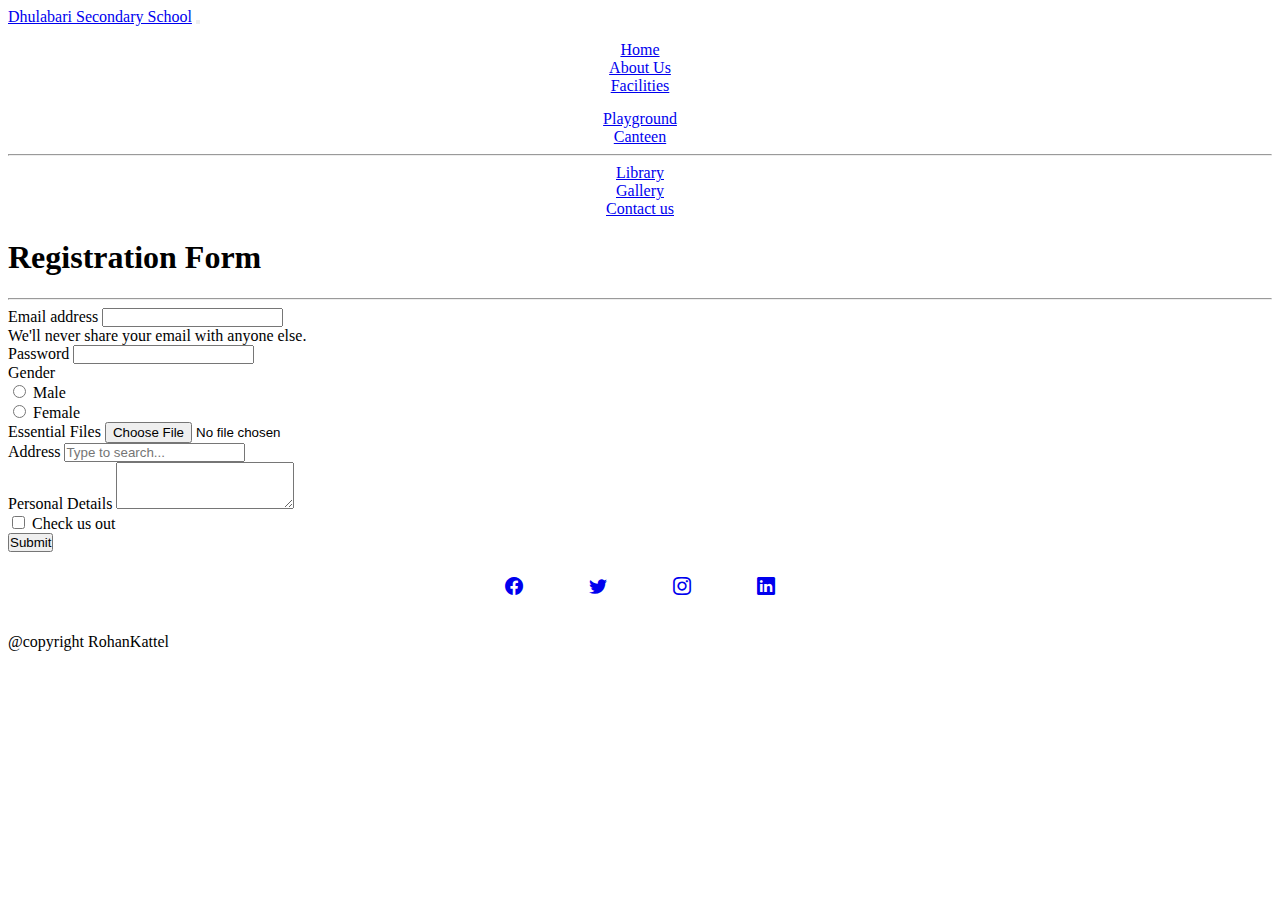
<file: contact.html>
<!DOCTYPE html>
<html lang="en">

<head>
    <meta charset="UTF-8" />
    <meta http-equiv="X-UA-Compatible" content="IE=edge" />
    <meta name="viewport" content="width=device-width, initial-scale=1.0" />
    <link href="https://cdn.jsdelivr.net/npm/bootstrap@5.0.1/dist/css/bootstrap.min.css" rel="stylesheet"
        integrity="sha384-+0n0xVW2eSR5OomGNYDnhzAbDsOXxcvSN1TPprVMTNDbiYZCxYbOOl7+AMvyTG2x" crossorigin="anonymous" />
    <link rel="stylesheet" href="https://cdn.jsdelivr.net/npm/bootstrap-icons@1.3.0/font/bootstrap-icons.css">
    <link href="https://api.mapbox.com/mapbox-gl-js/v2.1.1/mapbox-gl.css" rel="stylesheet" />
    <!---css link--->
    <link rel="stylesheet" type="text/css" href="styles.css" />
    <title>Agency Website</title>
</head>

<body>
    <!------------------------navbar---------------------->
    <nav class="navbar navbar-expand-lg navbar-light bg-info">
        <div class="container-fluid">
            <a class="navbar-brand" href="#">Dhulabari Secondary School</a>
            <button class="navbar-toggler" type="button" data-bs-toggle="collapse"
                data-bs-target="#navbarSupportedContent" aria-controls="navbarSupportedContent" aria-expanded="false"
                aria-label="Toggle navigation">
                <span class="navbar-toggler-icon"></span>
            </button>
            <div class="collapse navbar-collapse" id="navbarSupportedContent">
                <ul class="navbar-nav ms-auto mb-2 mb-lg-0">
                    <li class="nav-item">
                        <a class="nav-link active" aria-current="page" href="index.html">Home</a>
                    </li>
                    <li class="nav-item">
                        <a class="nav-link" href="about.html">About Us</a>
                    </li>
                    <li class="nav-item dropdown">
                        <a class="nav-link dropdown-toggle" href="#" id="navbarDropdown" role="button"
                            data-bs-toggle="dropdown" aria-expanded="false">
                            Facilities
                        </a>
                        <ul class="dropdown-menu" aria-labelledby="navbarDropdown">
                            <li><a class="dropdown-item" href="playground.html">Playground</a></li>
                            <li><a class="dropdown-item" href="Healthy.html">Canteen</a></li>
                            <li>
                                <hr class="dropdown-divider">
                            </li>
                            <li><a class="dropdown-item" href="library.html">Library</a></li>
                        </ul>
                    </li>
                    <li class="nav-item">
                        <a class="nav-link" href="gallery.html">Gallery</a>
                    </li>
                    <li class="nav-item">
                        <a class="nav-link" href="contact.html">Contact us</a>
                    </li>
            </div>
        </div>
    </nav>
    <section class="main_heading my-5 pt-5">
        <div class="text-center">
            <h1 class="display-4">Registration Form</h1>
            <hr class="w-25 mx-auto">
        </div>
        <div class="container">
            <div class="row">
                <div class="col-xxl-8 col-10 col-8 ">
                    <form>
                        <div class="mb-3">
                            <label for="exampleInputEmail1" class="form-label">Email address</label>
                            <input type="email" class="form-control" id="exampleInputEmail1"
                                aria-describedby="emailHelp">
                            <div id="emailHelp" class="form-text">We'll never share your email with anyone else.</div>
                        </div>
                        <div class="mb-3">
                            <label for="exampleInputPassword1" class="form-label">Password</label>
                            <input type="password" class="form-control" id="exampleInputPassword1">
                        </div>
                        <div class="mb-3 text-start">
                            <label class="pr-5">Gender</label>
                            <div class="form-check form-check-inline">
                                <input class="form-check-input" type="radio" name="inlineRadioOptions" id="inlineRadio1"
                                    value="option1">
                                <label class="form-check-label" for="inlineRadio1">Male</label>
                            </div>
                            <div class="form-check form-check-inline">
                                <input class="form-check-input" type="radio" name="inlineRadioOptions" id="inlineRadio2"
                                    value="option2">
                                <label class="form-check-label" for="inlineRadio2">Female</label>
                            </div>
                            <div class="mb-3">
                                <label for="formFile" class="form-label">Essential Files</label>
                                <input class="form-control" type="file" id="formFile">
                            </div>
                        </div>
                        <div class="mb-3">
                            <label for="exampleDataList" class="form-label">Address</label>
                            <input class="form-control" list="datalistOptions" id="exampleDataList"
                                placeholder="Type to search...">
                            <datalist id="datalistOptions">
                                <option value="Dhulabari"></option>
                                <option value="Dhaijan"></option>
                                <option value="Itavatta"></option>
                                <option value="Jyamirgadi"></option>
                                <option value="Bicharni"></option>
                            </datalist>
                        </div>
                        <div class="mb-3">
                            <label for="exampleFormControlTextarea1" class="form-label">Personal Details</label>
                            <textarea class="form-control" id="exampleFormControlTextarea1" rows="3"></textarea>
                        </div>
                        <div class="mb-3 form-check">
                            <input type="checkbox" class="form-check-input" id="exampleCheck1">
                            <label class="form-check-label" for="exampleCheck1">Check us out</label>
                        </div>
                        <button type="submit" class="btn btn-primary">Submit</button>
                    </form>
                </div>
            </div>
        </div>
        </div>
    </section>
    <!-----links----->
    <section class="links">
        <ul class-wow>
            <li><a href="https://www.facebook.com/rohan.kattel.33"><i class="bi bi-facebook"></i></a></li>
            <li><a href="https://twitter.com/RohanKattel33"><i class="bi bi-twitter"></i></a></li>
            <li><a href="https://www.instagram.com/kattel_rohan/?hl=en"><i class="bi bi-instagram"></i></a></li>
            <li><a href="https://www.linkedin.com/in/rohan-kattel-28585a23b/"><i class="bi bi-linkedin"></i></a></li>
        </ul>
    </section>
    <footer class="bg-secondary text-center text-white mb-0">
        <p>@copyright RohanKattel</p>
    </footer>
    <script src="https://cdn.jsdelivr.net/npm/bootstrap@5.0.1/dist/js/bootstrap.bundle.min.js"
        integrity="sha384-gtEjrD/SeCtmISkJkNUaaKMoLD0//ElJ19smozuHV6z3Iehds+3Ulb9Bn9Plx0x4"
        crossorigin="anonymous"></script>
    <script>
        var tooltipTriggerList = [].slice.call(document.querySelectorAll('[data-bs-toggle="tooltip"]'))
        var tooltipList = tooltipTriggerList.map(function (tooltipTriggerEl) {
            return new bootstrap.Tooltip(tooltipTriggerEl)
        })
    </script>
</body>

</html>
</file>
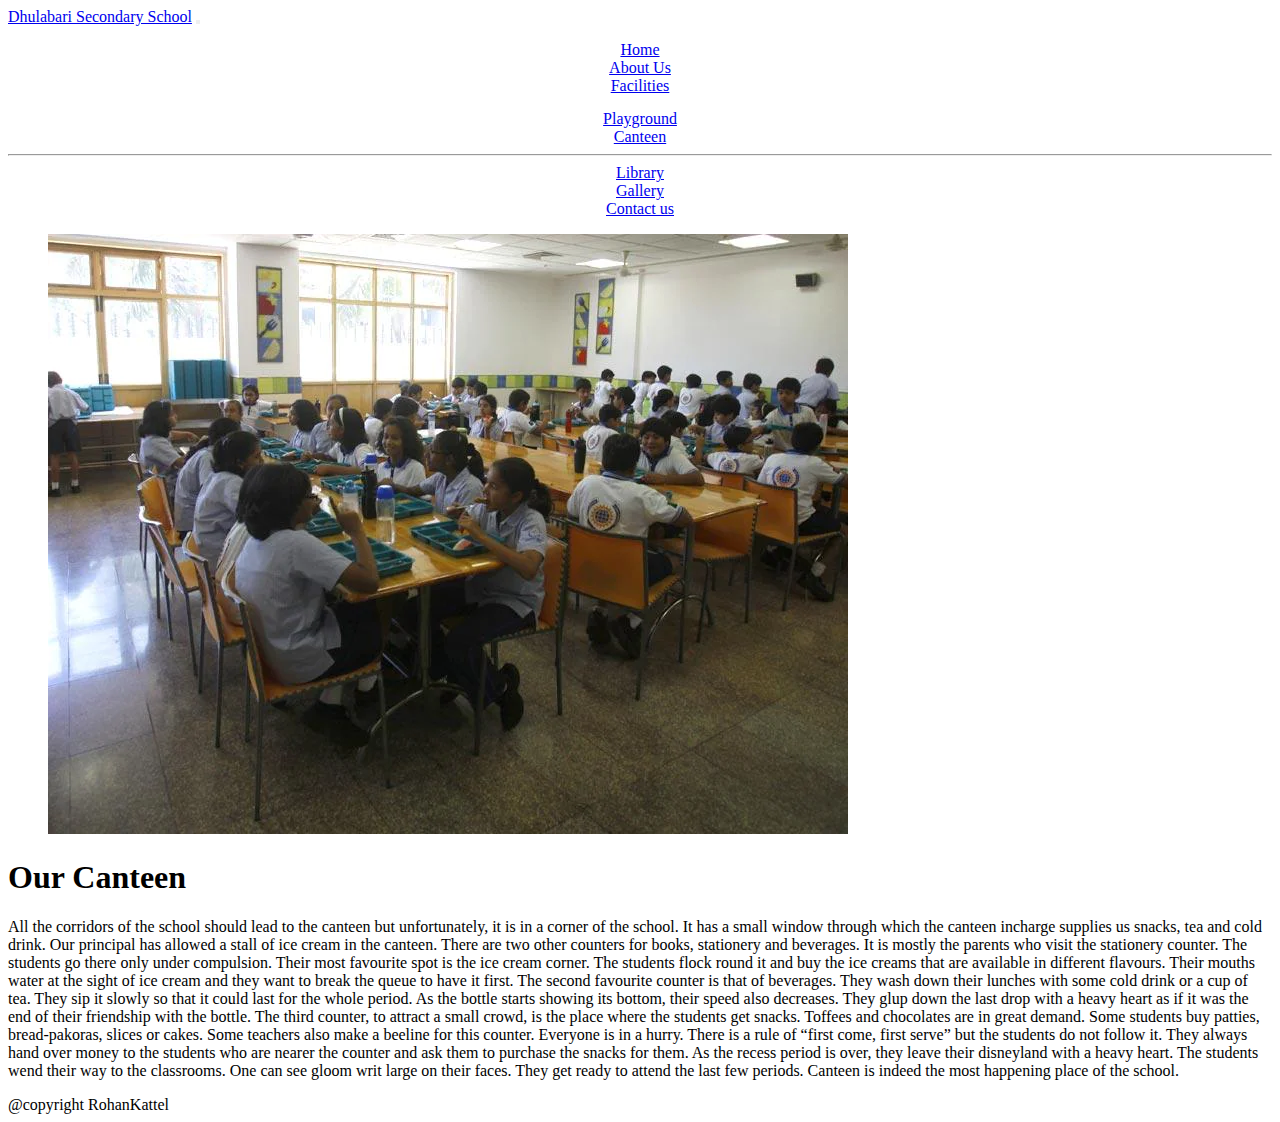
<file: Healthy.html>
<!DOCTYPE html>
<html lang="en">

<head>
    <meta charset="UTF-8" />
    <meta http-equiv="X-UA-Compatible" content="IE=edge" />
    <meta name="viewport" content="width=device-width, initial-scale=1.0" />
    <link href="https://cdn.jsdelivr.net/npm/bootstrap@5.0.1/dist/css/bootstrap.min.css" rel="stylesheet"
        integrity="sha384-+0n0xVW2eSR5OomGNYDnhzAbDsOXxcvSN1TPprVMTNDbiYZCxYbOOl7+AMvyTG2x" crossorigin="anonymous" />
    <link rel="stylesheet" href="https://cdn.jsdelivr.net/npm/bootstrap-icons@1.3.0/font/bootstrap-icons.css" />
    <link href="https://api.mapbox.com/mapbox-gl-js/v2.1.1/mapbox-gl.css" rel="stylesheet" />
    <!---css link--->
    <link rel="stylesheet" type="text/css" href="styles.css" />
    <title>Agency Website</title>
</head>

<body>
    <!------------------------navbar---------------------->
    <nav class="navbar navbar-expand-lg navbar-light bg-info">
        <div class="container-fluid">
            <a class="navbar-brand" href="#">Dhulabari Secondary School</a>
            <button class="navbar-toggler" type="button" data-bs-toggle="collapse"
                data-bs-target="#navbarSupportedContent" aria-controls="navbarSupportedContent" aria-expanded="false"
                aria-label="Toggle navigation">
                <span class="navbar-toggler-icon"></span>
            </button>
            <div class="collapse navbar-collapse" id="navbarSupportedContent">
                <ul class="navbar-nav ms-auto mb-2 mb-lg-0">
                    <li class="nav-item">
                        <a class="nav-link active" aria-current="page" href="index.html">Home</a>
                    </li>
                    <li class="nav-item">
                        <a class="nav-link" href="about.html">About Us</a>
                    </li>
                    <li class="nav-item dropdown">
                        <a class="nav-link dropdown-toggle" href="#" id="navbarDropdown" role="button"
                            data-bs-toggle="dropdown" aria-expanded="false">
                            Facilities
                        </a>
                        <ul class="dropdown-menu" aria-labelledby="navbarDropdown">
                            <li><a class="dropdown-item" href="playground.html">Playground</a></li>
                            <li><a class="dropdown-item" href="Healthy.html">Canteen</a></li>
                            <li>
                                <hr class="dropdown-divider">
                            </li>
                            <li><a class="dropdown-item" href="library.html">Library</a></li>
                        </ul>
                    </li>
                    <li class="nav-item">
                        <a class="nav-link" href="gallery.html">Gallery</a>
                    </li>
                    <li class="nav-item">
                        <a class="nav-link" href="contact.html">Contact us</a>
                    </li>
            </div>
        </div>
    </nav>
    <section class="main_heading my-5">
        <div class="text-center">
        </div>
        <div class="container my-5">
            <div class="row">
                <div class="col-lg-6 col-md-6 col-12 col-xxl-6">
                    <figure>
                        <img src="img4.webp" alt="about images" class="img-fluid about_img">
                    </figure>
                </div>
                <div
                    class="col-lg-6 col-md-6 col-12 col-xxl-6 d-flex justify-content-center align-items-start flex-column">
                    <h1>Our Canteen</h1>
                    <p1>
                        All the corridors of the school should lead to the canteen but unfortunately, it is in a corner
                        of the school. It has a small window through which the canteen incharge supplies us snacks, tea
                        and cold drink. Our principal has allowed a stall of ice cream in the canteen. There are two
                        other counters for books, stationery and beverages. It is mostly the parents who visit the
                        stationery counter. The students go there only under compulsion. Their most favourite spot is
                        the ice cream corner. The students flock round it and buy the ice creams that are available in
                        different flavours.
                    </p1>
                    <p2>
                        Their mouths water at the sight of ice cream and they want to break the queue to have it first.
                        The second favourite counter is that of beverages. They wash down their lunches with some cold
                        drink or a cup of tea. They sip it slowly so that it could last for the whole period. As the
                        bottle starts showing its bottom, their speed also decreases. They glup down the last drop with
                        a heavy heart as if it was the end of their friendship with the bottle.
                    </p2>
                    <p3>
                        The third counter, to attract a small crowd, is the place where the students get snacks. Toffees
                        and chocolates are in great demand. Some students buy patties, bread-pakoras, slices or cakes.
                        Some teachers also make a beeline for this counter. Everyone is in a hurry. There is a rule of
                        “first come, first serve” but the students do not follow it. They always hand over money to the
                        students who are nearer the counter and ask them to purchase the snacks for them.
                    </p3>
                    <p4>
                        As the recess period is over, they leave their disneyland with a heavy heart. The students wend
                        their way to the classrooms. One can see gloom writ large on their faces. They get ready to
                        attend the last few periods. Canteen is indeed the most happening place of the school.
                    </p4>
                </div>
            </div>
        </div>
    </section>

    <footer class="bg-secondary text-center text-white mb-0">
        <p>@copyright RohanKattel</p>
    </footer>
    <script src="https://cdn.jsdelivr.net/npm/bootstrap@5.0.1/dist/js/bootstrap.bundle.min.js"
        integrity="sha384-gtEjrD/SeCtmISkJkNUaaKMoLD0//ElJ19smozuHV6z3Iehds+3Ulb9Bn9Plx0x4"
        crossorigin="anonymous"></script>
    <script>
        var tooltipTriggerList = [].slice.call(document.querySelectorAll('[data-bs-toggle="tooltip"]'))
        var tooltipList = tooltipTriggerList.map(function (tooltipTriggerEl) {
            return new bootstrap.Tooltip(tooltipTriggerEl)
        })
    </script>
</body>

</html>
</file>
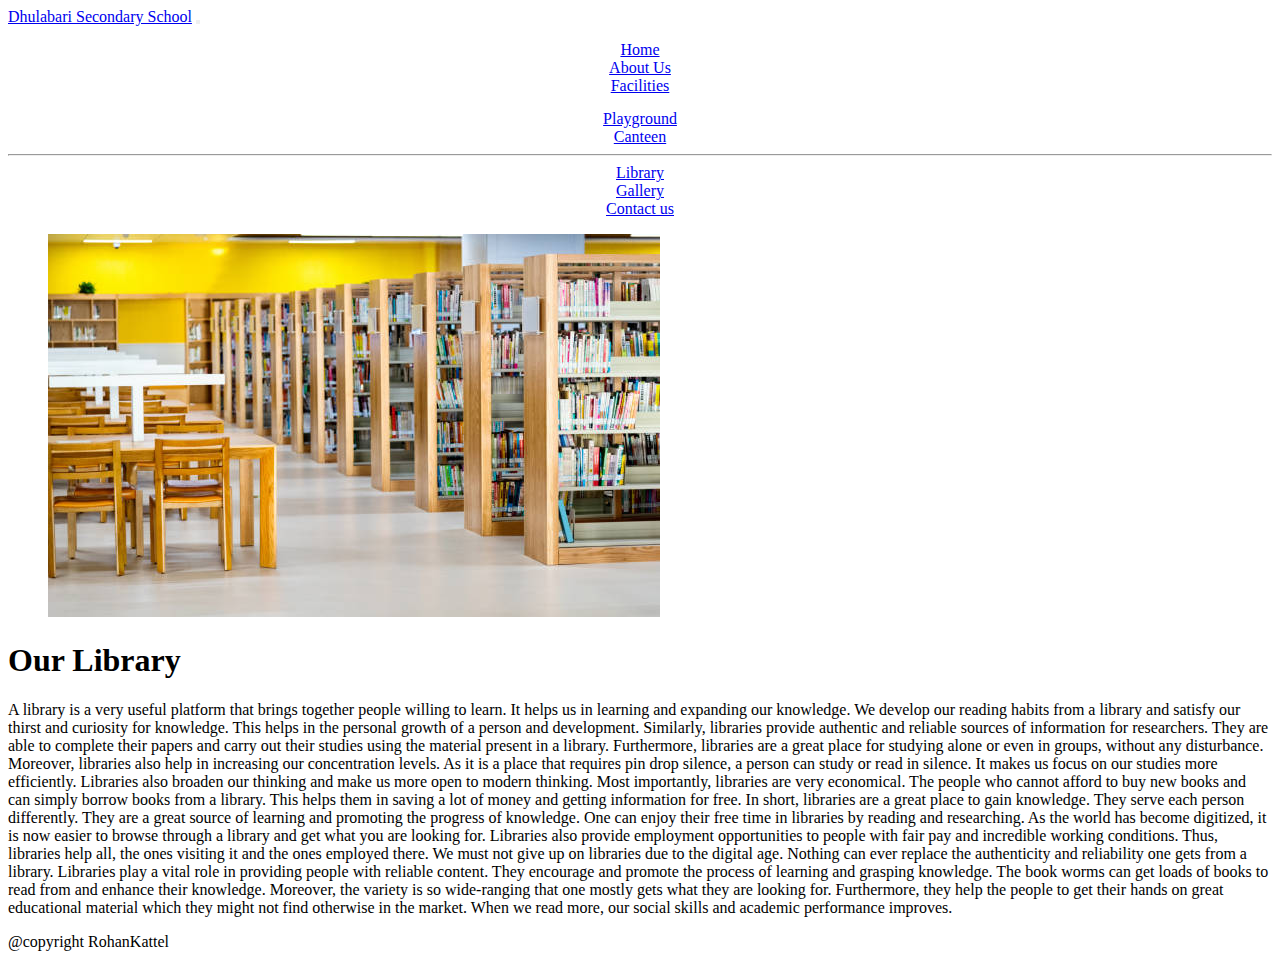
<file: library.html>
<!DOCTYPE html>
<html lang="en">

<head>
    <meta charset="UTF-8" />
    <meta http-equiv="X-UA-Compatible" content="IE=edge" />
    <meta name="viewport" content="width=device-width, initial-scale=1.0" />
    <link href="https://cdn.jsdelivr.net/npm/bootstrap@5.0.1/dist/css/bootstrap.min.css" rel="stylesheet"
        integrity="sha384-+0n0xVW2eSR5OomGNYDnhzAbDsOXxcvSN1TPprVMTNDbiYZCxYbOOl7+AMvyTG2x" crossorigin="anonymous" />
    <link rel="stylesheet" href="https://cdn.jsdelivr.net/npm/bootstrap-icons@1.3.0/font/bootstrap-icons.css" />
    <link href="https://api.mapbox.com/mapbox-gl-js/v2.1.1/mapbox-gl.css" rel="stylesheet" />
    <!---css link--->
    <link rel="stylesheet" type="text/css" href="styles.css" />
    <title>Agency Website</title>
</head>

<body>
    <!------------------------navbar---------------------->
    <nav class="navbar navbar-expand-lg navbar-light bg-info">
        <div class="container-fluid">
            <a class="navbar-brand" href="#">Dhulabari Secondary School</a>
            <button class="navbar-toggler" type="button" data-bs-toggle="collapse"
                data-bs-target="#navbarSupportedContent" aria-controls="navbarSupportedContent" aria-expanded="false"
                aria-label="Toggle navigation">
                <span class="navbar-toggler-icon"></span>
            </button>
            <div class="collapse navbar-collapse" id="navbarSupportedContent">
                <ul class="navbar-nav ms-auto mb-2 mb-lg-0">
                    <li class="nav-item">
                        <a class="nav-link active" aria-current="page" href="index.html">Home</a>
                    </li>
                    <li class="nav-item">
                        <a class="nav-link" href="about.html">About Us</a>
                    </li>
                    <li class="nav-item dropdown">
                        <a class="nav-link dropdown-toggle" href="#" id="navbarDropdown" role="button"
                            data-bs-toggle="dropdown" aria-expanded="false">
                            Facilities
                        </a>
                        <ul class="dropdown-menu" aria-labelledby="navbarDropdown">
                            <li><a class="dropdown-item" href="playground.html">Playground</a></li>
                            <li><a class="dropdown-item" href="Healthy.html">Canteen</a></li>
                            <li>
                                <hr class="dropdown-divider">
                            </li>
                            <li><a class="dropdown-item" href="library.html">Library</a></li>
                        </ul>
                    </li>
                    <li class="nav-item">
                        <a class="nav-link" href="gallery.html">Gallery</a>
                    </li>
                    <li class="nav-item">
                        <a class="nav-link" href="contact.html">Contact us</a>
                    </li>
            </div>
        </div>
    </nav>
    <section class="main_heading my-5">
        <div class="text-center">

        </div>
        <div class="container my-5">
            <div class="row">
                <div class="col-lg-6 col-md-6 col-12 col-xxl-6">
                    <figure>
                        <img src="img7.jpg" alt="about images" class="img-fluid about_img">
                    </figure>
                </div>
                <div
                    class="col-lg-6 col-md-6 col-12 col-xxl-6 d-flex justify-content-center align-items-start flex-column">
                    <h1>Our Library</h1>
                    <p1>
                        A library is a very useful platform that brings together people willing to learn. It helps us in
                        learning and expanding our knowledge. We develop our reading habits from a library and satisfy
                        our thirst and curiosity for knowledge. This helps in the personal growth of a person and
                        development.

                        Similarly, libraries provide authentic and reliable sources of information for researchers. They
                        are able to complete their papers and carry out their studies using the material present in a
                        library. Furthermore, libraries are a great place for studying alone or even in groups, without
                        any disturbance.

                        Moreover, libraries also help in increasing our concentration levels. As it is a place that
                        requires pin drop silence, a person can study or read in silence. It makes us focus on our
                        studies more efficiently. Libraries also broaden our thinking and make us more open to modern
                        thinking.
                    </p1>
                    <p2>
                        Most importantly, libraries are very economical. The people who cannot afford to buy new books
                        and can simply borrow books from a library. This helps them in saving a lot of money and getting
                        information for free.

                        In short, libraries are a great place to gain knowledge. They serve each person differently.
                        They are a great source of learning and promoting the progress of knowledge. One can enjoy their
                        free time in libraries by reading and researching. As the world has become digitized, it is now
                        easier to browse through a library and get what you are looking for. Libraries also provide
                        employment opportunities to people with fair pay and incredible working conditions.

                        Thus, libraries help all, the ones visiting it and the ones employed there. We must not give up
                        on libraries due to the digital age. Nothing can ever replace the authenticity and reliability
                        one gets from a library.
                    </p2>
                    <p3>
                        Libraries play a vital role in providing people with reliable content. They encourage and
                        promote the process of learning and grasping knowledge. The book worms can get loads of books to
                        read from and enhance their knowledge. Moreover, the variety is so wide-ranging that one mostly
                        gets what they are looking for.

                        Furthermore, they help the people to get their hands on great educational material which they
                        might not find otherwise in the market. When we read more, our social skills and academic
                        performance improves.
                    </p3>
                </div>
            </div>
        </div>
    </section>

    <footer class="bg-secondary text-center text-white mb-0">
        <p>@copyright RohanKattel</p>
    </footer>
    <script src="https://cdn.jsdelivr.net/npm/bootstrap@5.0.1/dist/js/bootstrap.bundle.min.js"
        integrity="sha384-gtEjrD/SeCtmISkJkNUaaKMoLD0//ElJ19smozuHV6z3Iehds+3Ulb9Bn9Plx0x4"
        crossorigin="anonymous"></script>
    <script>
        var tooltipTriggerList = [].slice.call(document.querySelectorAll('[data-bs-toggle="tooltip"]'))
        var tooltipList = tooltipTriggerList.map(function (tooltipTriggerEl) {
            return new bootstrap.Tooltip(tooltipTriggerEl)
        })
    </script>
</body>

</html>
</file>
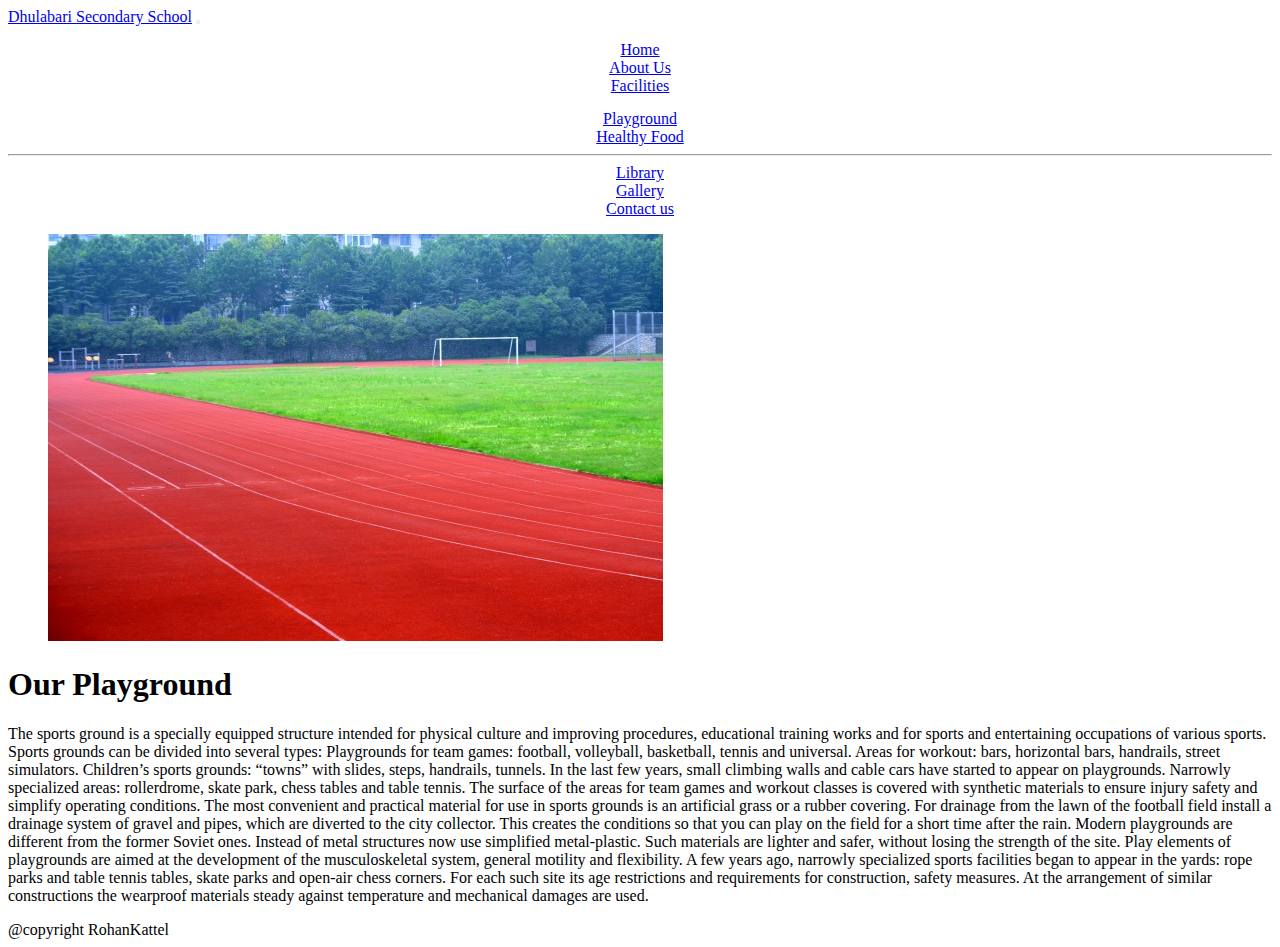
<file: playground.html>
<!DOCTYPE html>
<html lang="en">

<head>
    <meta charset="UTF-8" />
    <meta http-equiv="X-UA-Compatible" content="IE=edge" />
    <meta name="viewport" content="width=device-width, initial-scale=1.0" />
    <link href="https://cdn.jsdelivr.net/npm/bootstrap@5.0.1/dist/css/bootstrap.min.css" rel="stylesheet"
        integrity="sha384-+0n0xVW2eSR5OomGNYDnhzAbDsOXxcvSN1TPprVMTNDbiYZCxYbOOl7+AMvyTG2x" crossorigin="anonymous" />
    <link rel="stylesheet" href="https://cdn.jsdelivr.net/npm/bootstrap-icons@1.3.0/font/bootstrap-icons.css" />
    <link href="https://api.mapbox.com/mapbox-gl-js/v2.1.1/mapbox-gl.css" rel="stylesheet" />
    <!---css link--->
    <link rel="stylesheet" type="text/css" href="styles.css" />
    <title>Agency Website</title>
</head>

<body>
    <!------------------------navbar---------------------->
    <nav class="navbar navbar-expand-lg navbar-light bg-info">
        <div class="container-fluid">
            <a class="navbar-brand" href="#">Dhulabari Secondary School</a>
            <button class="navbar-toggler" type="button" data-bs-toggle="collapse"
                data-bs-target="#navbarSupportedContent" aria-controls="navbarSupportedContent" aria-expanded="false"
                aria-label="Toggle navigation">
                <span class="navbar-toggler-icon"></span>
            </button>
            <div class="collapse navbar-collapse" id="navbarSupportedContent">
                <ul class="navbar-nav ms-auto mb-2 mb-lg-0">
                    <li class="nav-item">
                        <a class="nav-link active" aria-current="page" href="index.html">Home</a>
                    </li>
                    <li class="nav-item">
                        <a class="nav-link" href="about.html">About Us</a>
                    </li>
                    <li class="nav-item dropdown">
                        <a class="nav-link dropdown-toggle" href="#" id="navbarDropdown" role="button"
                            data-bs-toggle="dropdown" aria-expanded="false">
                            Facilities
                        </a>
                        <ul class="dropdown-menu" aria-labelledby="navbarDropdown">
                            <li><a class="dropdown-item" href="playground.html">Playground</a></li>
                            <li><a class="dropdown-item" href="Healthy.html">Healthy Food</a></li>
                            <li>
                                <hr class="dropdown-divider">
                            </li>
                            <li><a class="dropdown-item" href="library.html">Library</a></li>
                        </ul>
                    </li>
                    <li class="nav-item">
                        <a class="nav-link" href="gallery.html">Gallery</a>
                    </li>
                    <li class="nav-item">
                        <a class="nav-link" href="contact.html">Contact us</a>
                    </li>
            </div>
        </div>
    </nav>
    <section class="main_heading my-5">
        <div class="text-center">

        </div>
        <div class="container my-5">
            <div class="row">
                <div class="col-lg-6 col-md-6 col-12 col-xxl-6">
                    <figure>
                        <img src="img6.jpg" alt="about images" class="img-fluid about_img">
                    </figure>
                </div>
                <div
                    class="col-lg-6 col-md-6 col-12 col-xxl-6 d-flex justify-content-center align-items-start flex-column">
                    <h1>Our Playground</h1>
                    <p1>
                        The sports ground is a specially equipped structure intended for physical culture and improving
                        procedures, educational training works and for sports and entertaining occupations of various
                        sports.

                        Sports grounds can be divided into several types:

                        Playgrounds for team games: football, volleyball, basketball, tennis and universal.
                        Areas for workout: bars, horizontal bars, handrails, street simulators.
                        Children’s sports grounds: “towns” with slides, steps, handrails, tunnels. In the last few
                        years, small climbing walls and cable cars have started to appear on playgrounds.
                        Narrowly specialized areas: rollerdrome, skate park, chess tables and table tennis.
                        The surface of the areas for team games and workout classes is covered with synthetic materials
                        to ensure injury safety and simplify operating conditions. The most convenient and practical
                        material for use in sports grounds is an artificial grass or a rubber covering.

                        For drainage from the lawn of the football field install a drainage system of gravel and pipes,
                        which are diverted to the city collector. This creates the conditions so that you can play on
                        the field for a short time after the rain.
                    </p1>
                    <p2>
                        Modern playgrounds are different from the former Soviet ones. Instead of metal structures now
                        use simplified metal-plastic. Such materials are lighter and safer, without losing the strength
                        of the site. Play elements of playgrounds are aimed at the development of the musculoskeletal
                        system, general motility and flexibility.

                        A few years ago, narrowly specialized sports facilities began to appear in the yards: rope parks
                        and table tennis tables, skate parks and open-air chess corners. For each such site its age
                        restrictions and requirements for construction, safety measures. At the arrangement of similar
                        constructions the wearproof materials steady against temperature and mechanical damages are
                        used.
                    </p2>
                </div>
            </div>
        </div>
    </section>

    <footer class="bg-secondary text-center text-white mb-0">
        <p>@copyright RohanKattel</p>
    </footer>
    <script src="https://cdn.jsdelivr.net/npm/bootstrap@5.0.1/dist/js/bootstrap.bundle.min.js"
        integrity="sha384-gtEjrD/SeCtmISkJkNUaaKMoLD0//ElJ19smozuHV6z3Iehds+3Ulb9Bn9Plx0x4"
        crossorigin="anonymous"></script>
    <script>
        var tooltipTriggerList = [].slice.call(document.querySelectorAll('[data-bs-toggle="tooltip"]'))
        var tooltipList = tooltipTriggerList.map(function (tooltipTriggerEl) {
            return new bootstrap.Tooltip(tooltipTriggerEl)
        })
    </script>
</body>

</html>
</file>
<file: styles.css>
*{
    margin: o;
    padding: 0;
    box-sizing: border-box;
}
.carousel-item img{
    width: 100%;
    height: 93vh;
}

.service .ser_img{
    max-height: 200px;
    overflow: hidden;
}
@media (min-width: 768px)
.col-md-4 {
    flex: 0 0 auto;
    width: 0;
}

footer p{
    margin-bottom: 0;
}
.overlay {
    position: absolute;
    transition: .5s;
    background-color: rgba(255,255,255,0.9);
}
/*----images---*/
img{
    max-width: 100%;

}
.gallery{
    background-color: lightblue;
    padding: 80px 0;
}
.gallery img{
    background-color: #fff;
    padding: 15px;
    width: 100%;
    box-shadow: 0 0 15px rgba(0,0,0,0.3);
    cursor: pointer;
}
#gallery-modal .modal-img{
    width: 100%;
}
/*---links---*/
ul{
    margin: 15px 0 0;
    padding: 0;
    list-style: none;
    text-align: center;
}
{
    display: inline-block;
    margin-right: 15px;
}
.links li{
    display: block;
    font-size: 18px;
    display: inline-block;
    background-color: #fff;
    width: 80px;
    height: 50px;
    color: #fff;
    padding-top: 10px;
    border-radius: 5px;
    cursor: pointer;
}
.link ul{
    margin: 15px 0 0;
    padding: 0;
    list-style: none;
    text-align: right;
    text-align: end;
}
.link li{
    display: block;
    font-size: 18px;
    background-color: #fff;
    display: inline-block;
    width: 50px;
    height: 50px;
    color: #fff;
    padding-top: 10px;
    padding-right: 20px;
    border-radius: 5px;
    cursor: pointer;
}




































/*---responsive css code---*/
/* --/ X-Small devices (portrait phones, less than 576px) -- */
// No media query for `xs` since this is the default in Bootstrap

/* // Small devices (landscape phones, 576px and up) */
@media (min-width: 576px) { ... }

/* // Medium devices (tablets, 768px and up) */
@media (min-width: 768px) { ... }

/* // Large devices (desktops, 992px and up) */
@media (min-width: 992px) { ... }

/* // X-Large devices (large desktops, 1200px and up) */
@media (min-width: 1200px) { ... }

/* // XX-Large devices (larger desktops, 1400px and up) */
@media (min-width: 1400px) { ... }
</file>
